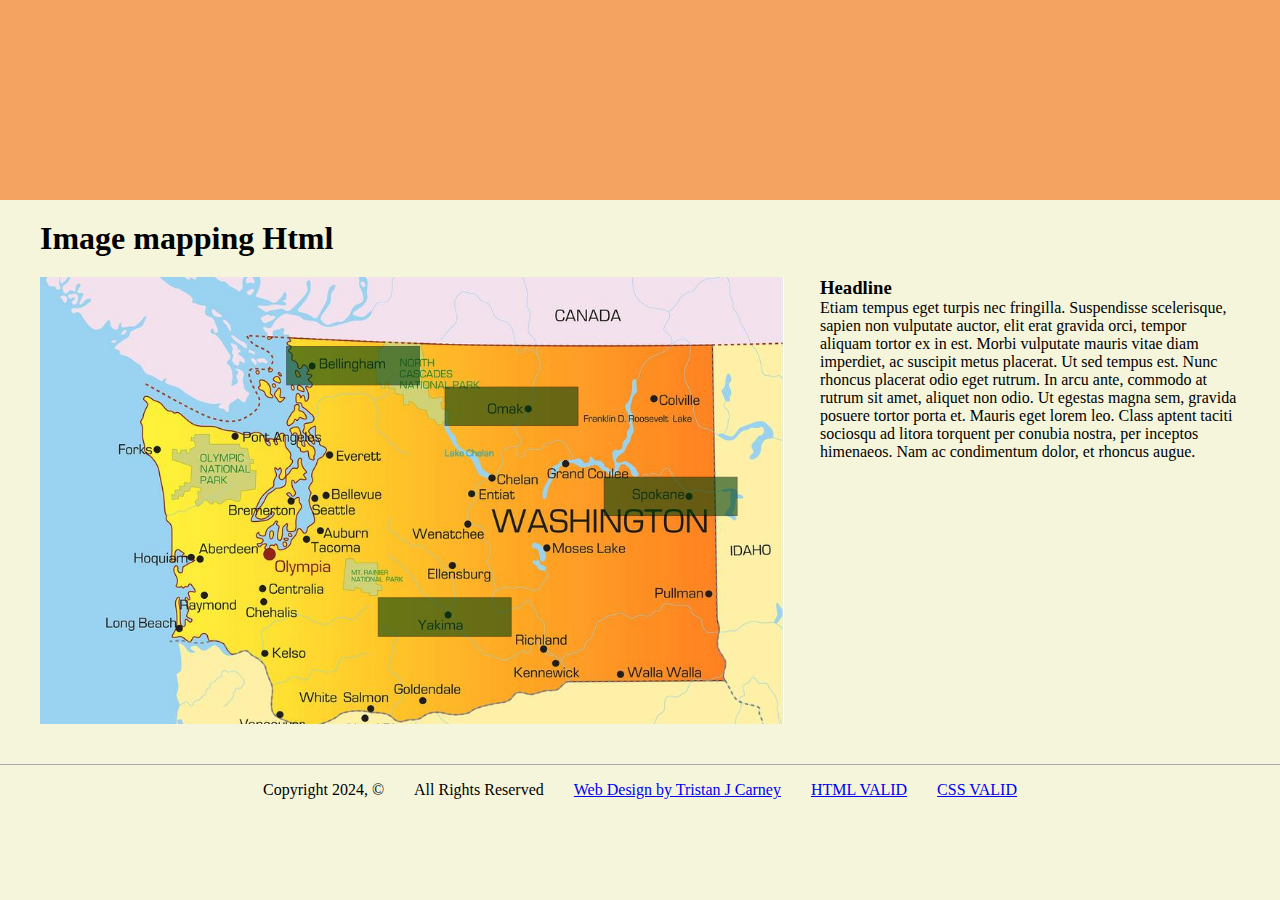
<file: image-mapping/index.html>
<!DOCTYPE html>
<html lang="en">
<head>
        <meta charset="UTF-8">
        <meta name="viewport" 
        content="width=device-width, initial-scale=1.0">
        <title>Image mappinig home page</title>
        <link href="css/styles.css" rel="stylesheet" 
        type="text/css">
</head>
<body>

<header>

</header>

<div id="wrapper">

<h1>Image mapping Html</h1>

<main>


<svg version="1.1" id="Shapes" xmlns="http://www.w3.org/2000/svg" xmlns:xlink="http://www.w3.org/1999/xlink" x="0px" y="0px"
	 viewBox="0 0 1024 687" style="enable-background:new 0 0 1024 687;" xml:space="preserve">


<a xlink:href="https://cob.org/" xlink:title="Click Here to Visit Bellingham">
<rect  
x="339.5" 
y="95.5" 
class="st0 special" 
width="183" 
height="53"/>   
</a>

<a xlink:href="https://everettwa.gov/" xlink:title="Click Here to Visit Everett">
<rect x="557.5" 
y="151.5" 
class="st0 special" 
width="183" 
height="53"/>
</a>

<a xlink:href="https://www.omakcity.com/" xlink:title="Click Here to Visit Omak">
<rect 
x="776.5" 
y="275.5" 
class="st0 special" 
width="183" 
height="53"/>
</a>

<a xlink:href="https://www.yakimawa.gov/" xlink:title="Click Here to Visit Yakima">
<rect 
x="465.5" 
y="441.5" 
class="st0 special" 
width="183" 
height="53"/>
</a>

</svg>
<div class="map">
</div>
</main>
<aside>
<h3>Headline</h3>
<p>
        Etiam tempus eget turpis nec fringilla. Suspendisse scelerisque, sapien non vulputate auctor, elit erat gravida orci, tempor aliquam tortor ex in est. Morbi vulputate mauris vitae diam imperdiet, ac suscipit metus placerat. Ut sed tempus est. Nunc rhoncus placerat odio eget rutrum. In arcu ante, commodo at rutrum sit amet, aliquet non odio. Ut egestas magna sem, gravida posuere tortor porta et. Mauris eget lorem leo. Class aptent taciti sociosqu ad litora torquent per conubia nostra, per inceptos himenaeos. Nam ac condimentum dolor, et rhoncus augue. 
</p>
</aside>


</div>
<!-- end wrapper -->

<footer>
        <ul>
                <li>Copyright 2024, &copy;</li>
                <li>All Rights Reserved</li>
                <li><a href="#">Web Design by Tristan J Carney</a></li>
                <li> <a id="html-checker" href="#"> HTML VALID</a></li>
                <li> <a id="css-checker" href="#"> CSS VALID</a></li>
        </ul>
</footer>
<script>
        document.getElementById("html-checker").setAttribute("href","https://validator.w3.org/nu/?doc=" + location.href);

document.getElementById("css-checker").setAttribute("href","https://jigsaw.w3.org/css-validator/validator?uri=" + location.href);
</script>
</body>
</html>
</file>
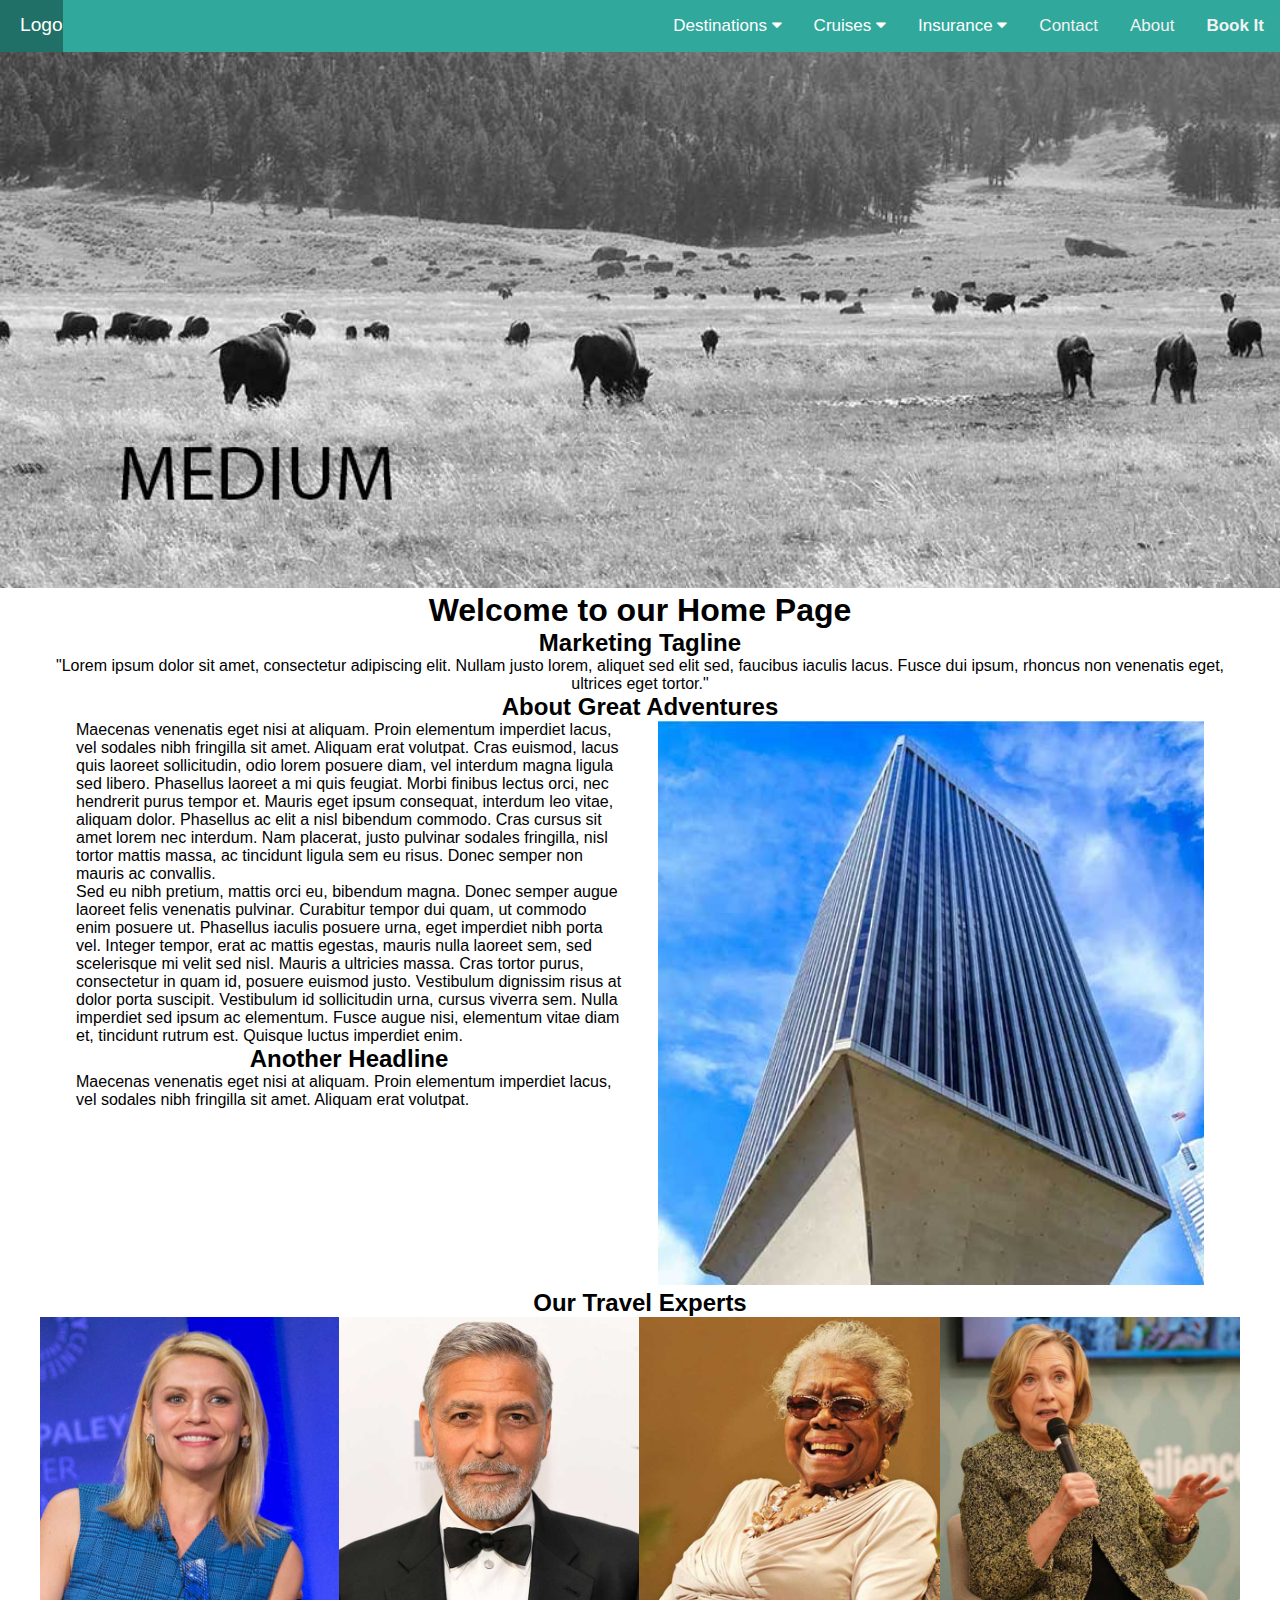
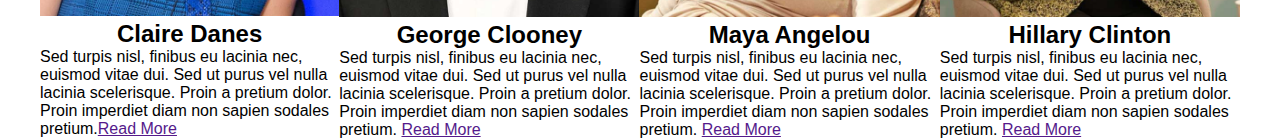
<file: travel/index.html>
<!DOCTYPE html>
<html lang="en">
<head>
    <meta charset="UTF-8">
    <meta name="viewport" content="width=device-width, initial-scale=1">
    <link rel="stylesheet" href="https://cdnjs.cloudflare.com/ajax/libs/font-awesome/4.7.0/css/font-awesome.min.css">
    <title>Travel Home Page</title>
    <link href="css/styles.css" type="text/css" rel="stylesheet">
</head>
<body class="home">
    <nav>
    <div class="topnav" id="myTopnav">
        <a id="logo" href="#index.html">Logo</a>
       
        <div class="dropdown">
          <button class="dropbtn">Destinations
            <i class="fa fa-caret-down"></i>
          </button>
          <div class="dropdown-content">
            <a href="europe.html">Europe</a>
            <a href="asia.htmnl">Asia</a>
            <a href="hawaii.html">Hawaii</a>
          </div>
        </div>
        <div class="dropdown">
            <button class="dropbtn">Cruises
              <i class="fa fa-caret-down"></i>
            </button>
            <div class="dropdown-content">
              <a href="small.html">Small</a>
              <a href="medium.html">Medium</a>
              <a href="large.html">Large</a>
            </div>
          </div>
          <div class="dropdown">
            <button class="dropbtn">Insurance
              <i class="fa fa-caret-down"></i>
            </button>
            <div class="dropdown-content">
              <a href="cheap.html">Cheap</a>
              <a href="middle.html">Middle</a>
              <a href="expensive.html">Expensive</a>
            </div>
          </div>
        
        <a href="contact.html">Contact</a>
        <a href="about.html">About</a>
        <a class="accent"  href="bookit.html">Book It</a>
        <a href="javascript:void(0);" class="icon" onclick="myFunction()">&#9776;</a>
      </div> 

      <!-- end topnav -->

    </nav>

      <div id="hero">
        <picture>

            <source media="(min-width:1299px)" srcset="images/buffalo-big.jpg">
           
            <source media="(min-width:769px)" srcset="images/buffalo-med.jpg">
           
            <source media="(max-width:768px)" srcset="images/buffalo-small.jpg">
           
            <img src="images/banner-tint.jpg" alt="Buffalo">
           
            </picture>
      </div>

      <!-- end hero -->

      <div id="wrapper">

        <h1>Welcome to our Home Page</h1>
        <h2>Marketing Tagline</h2>
        <blockquote>"Lorem ipsum dolor sit amet, consectetur adipiscing elit. Nullam justo lorem, aliquet sed elit sed, faucibus iaculis lacus. Fusce dui ipsum, rhoncus non venenatis eget, ultrices eget tortor."</blockquote>
        

        <h2>About Great Adventures</h2>
        <div class="row">
        <div class="col8">
            <p>
            Maecenas venenatis eget nisi at aliquam. Proin elementum imperdiet lacus, vel sodales nibh fringilla sit amet. Aliquam erat volutpat. Cras euismod, lacus quis laoreet sollicitudin, odio lorem posuere diam, vel interdum magna ligula sed libero. Phasellus laoreet a mi quis feugiat. Morbi finibus lectus orci, nec hendrerit purus tempor et. Mauris eget ipsum consequat, interdum leo vitae, aliquam dolor. Phasellus ac elit a nisl bibendum commodo. Cras cursus sit amet lorem nec interdum. Nam placerat, justo pulvinar sodales fringilla, nisl tortor mattis massa, ac tincidunt ligula sem eu risus. Donec semper non mauris ac convallis.

            </p>
            <p>
                Sed eu nibh pretium, mattis orci eu, bibendum magna. Donec semper augue laoreet felis venenatis pulvinar. Curabitur tempor dui quam, ut commodo enim posuere ut. Phasellus iaculis posuere urna, eget imperdiet nibh porta vel. Integer tempor, erat ac mattis egestas, mauris nulla laoreet sem, sed scelerisque mi velit sed nisl. Mauris a ultricies massa. Cras tortor purus, consectetur in quam id, posuere euismod justo. Vestibulum dignissim risus at dolor porta suscipit. Vestibulum id sollicitudin urna, cursus viverra sem. Nulla imperdiet sed ipsum ac elementum. Fusce augue nisi, elementum vitae diam et, tincidunt rutrum est. Quisque luctus imperdiet enim.

            </p>

            <h2>Another Headline</h2>
            <p>
                Maecenas venenatis eget nisi at aliquam. Proin elementum imperdiet lacus, vel sodales nibh fringilla sit amet. Aliquam erat volutpat. 
            </p>
        </div>
        <!-- end col8 -->

        <div class="col8">
            <img src="images/building-small.jpg" alt="building">
        </div>
        <!-- end col8  -->

        </div>
        <!-- end row -->

        <h2>Our Travel Experts</h2>

        <div class="row">
            <div class="col8-2">
            <div class="col4">
            <img src="images/people/claire.jpg" alt="Claire">
            <h2>Claire Danes</h2>
            <p>Sed turpis nisl, finibus eu lacinia nec, euismod vitae dui. Sed ut purus vel nulla lacinia scelerisque. Proin a pretium dolor. Proin imperdiet diam non sapien sodales pretium.<span class="read"><a href="">Read More</a></span> </p>
                
            </div>
            <!-- close col 4 -->
            
            <div class="col4">
            <img src="images/people/george.jpg" alt="george">
            <h2>George Clooney</h2>
            <p>Sed turpis nisl, finibus eu lacinia nec, euismod vitae dui. Sed ut purus vel nulla lacinia scelerisque. Proin a pretium dolor. Proin imperdiet diam non sapien sodales pretium.  <span class="read"><a href="">Read More</a></span> </p>
            </div>
            <!-- close second col 4 -->
            </div>
            <!-- end col8 -->
            
            <div class="col8-2">
            <div class="col4">
            <img src="images/people/maya.jpg" alt="maya">
            <h2>Maya Angelou</h2>
            <p>Sed turpis nisl, finibus eu lacinia nec, euismod vitae dui. Sed ut purus vel nulla lacinia scelerisque. Proin a pretium dolor. Proin imperdiet diam non sapien sodales pretium. <span class="read"><a href="">Read More</a></span> </p>
            
            
            </div>
            <!-- close third col 4 -->
            
            
            <div class="col4">
            <img src="images/people/hillary.jpg" alt="hillary">
            <h2>Hillary Clinton</h2>
            <p>Sed turpis nisl, finibus eu lacinia nec, euismod vitae dui. Sed ut purus vel nulla lacinia scelerisque. Proin a pretium dolor. Proin imperdiet diam non sapien sodales pretium. <span class="read"><a href="">Read More</a></span> </p>
            
            </div>
            <!-- close fourth col 4 -->

      </div>
      <!-- end wrapper -->


    <script>
        function myFunction() {
          var x = document.getElementById("myTopnav");
          if (x.className === "topnav") {
            x.className += " responsive";
          } else {
            x.className = "topnav";
          }
        }
    </script>
      
</body>
</html>
</file>
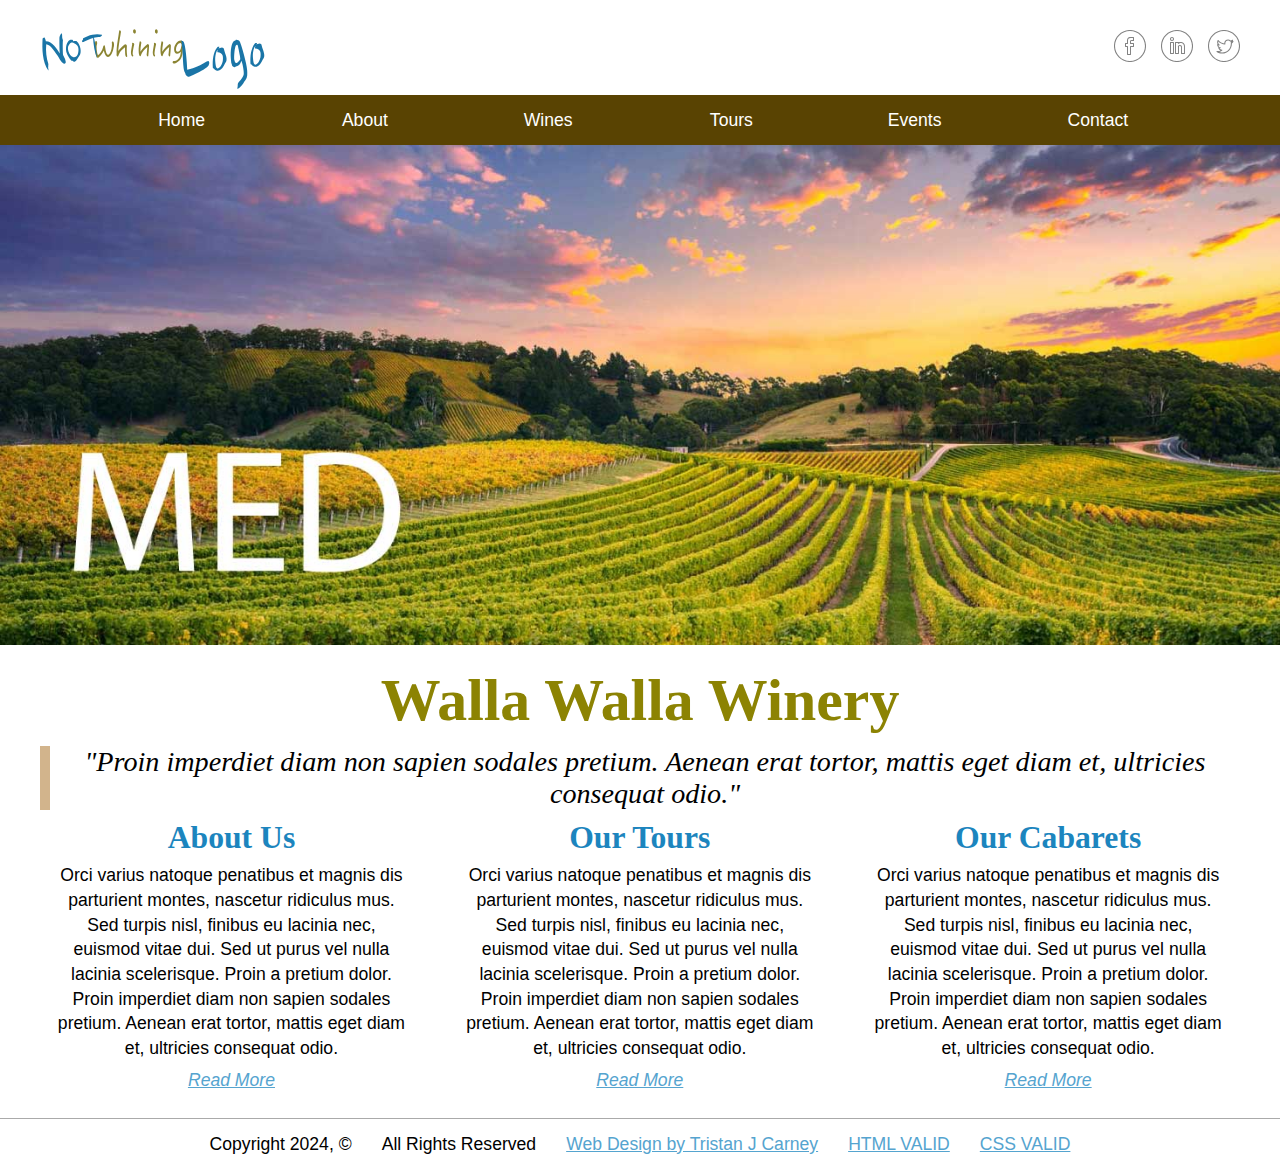
<file: wine/index.html>
<!DOCTYPE html>
<html lang="en">
<head>
    <meta charset="UTF-8">
    <meta http-equiv="X-UA-Compatible" content="IE=edge">
    <meta name="viewport" content="width=device-width, initial-scale=1.0">
    <title>Wine 1 Homepage</title>

    <link href="css/styles.css" type="text/css" rel="stylesheet">
</head>
<body class="home">

    <header>    
<a href="index.html">
<img id="logo" src="images/wine-logo.svg" alt="logo">
</a>    

<ul class="social">
    <li><a href=""><img src="images/facebook.svg" alt="facebook"></a></li>
    <li><a href=""><img src="images/linkedin.svg" alt="linkedin"></a></li>
    <li><a href=""><img src="images/twitter.svg" alt="twitter"></a></li>

</ul>
</header>

<div id="navbar">


<nav>
<ul id="primary">
<li> <a href="index.html">Home</a></li>
<li> <a href="about.html">About</a></li>
<li> <a href="#">Wines</a>
<ul class="dropdown">
    <li> <a href="toulaine.html">Toulaine</a></li>
    <li> <a href="mccrea.html">McCrea</a></li>
    <li> <a href="something.html">SomeThing</a></li>
</ul>
</li>
<li> <a href="tours.html">Tours</a></li>
<li> <a href="events.html">Events</a></li>
<li> <a href="contact.html">Contact</a></li>
</ul>
</nav>

</div>
<!-- end navbar -->

<div id="hero">
        <picture>
            <source media="(min-width:1299px)" srcset="images/banner-big.jpg">
            <source media="(min-width:769px)" srcset="images/banner-med.jpg">
            <source media="(max-width:768px)" srcset="images/banner-small.jpg">
            <img src="images/banner.jpg" alt="wine">

        </picture>

</div>
<!-- end hero -->

<div id="wrapper">
<h1>Walla Walla Winery</h1>
<blockquote>"Proin imperdiet diam non sapien sodales pretium. Aenean erat tortor, mattis eget diam et, ultricies consequat odio."</blockquote>
<div class="row">
    <div class="thirds">
        <h2>About Us</h2>
<p>Orci varius natoque penatibus et magnis dis parturient montes, nascetur ridiculus mus. Sed turpis nisl, finibus eu lacinia nec, euismod vitae dui. Sed ut purus vel nulla lacinia scelerisque. Proin a pretium dolor. Proin imperdiet diam non sapien sodales pretium. Aenean erat tortor, mattis eget diam et, ultricies consequat odio. <span class="read"><a href="">Read More</a></span></p>
    </div>
    <!-- end 1st third -->

    <div class="thirds">
        <h2>Our Tours</h2>
        <p>Orci varius natoque penatibus et magnis dis parturient montes, nascetur ridiculus mus. Sed turpis nisl, finibus eu lacinia nec, euismod vitae dui. Sed ut purus vel nulla lacinia scelerisque. Proin a pretium dolor. Proin imperdiet diam non sapien sodales pretium. Aenean erat tortor, mattis eget diam et, ultricies consequat odio. <span class="read"><a href="">Read More</a></span></p>
    </div>
    <!-- end 2nd third -->

    <div class="thirds">
        <h2>Our Cabarets</h2>
        <p>Orci varius natoque penatibus et magnis dis parturient montes, nascetur ridiculus mus. Sed turpis nisl, finibus eu lacinia nec, euismod vitae dui. Sed ut purus vel nulla lacinia scelerisque. Proin a pretium dolor. Proin imperdiet diam non sapien sodales pretium. Aenean erat tortor, mattis eget diam et, ultricies consequat odio. <span class="read"><a href="">Read More</a></span></p>
    </div>
    <!-- end 3rd third -->

</div>
<!-- end row -->
</div>
<!-- end wrapper -->

<footer>
    <ul>
            <li>Copyright 2024, &copy;</li>
            <li>All Rights Reserved</li>
            <li><a href="#">Web Design by Tristan J Carney</a></li>
            <li> <a id="html-checker" href="#"> HTML VALID</a></li>
            <li> <a id="css-checker" href="#"> CSS VALID</a></li>
    </ul>

    <ul class="social">
        <li><a href=""><img src="images/facebook.svg" alt="facebook"></a></li>
        <li><a href=""><img src="images/linkedin.svg" alt="linkedin"></a></li>
        <li><a href=""><img src="images/twitter.svg" alt="twitter"></a></li>
    
    </ul>
</footer>
<script>document.getElementById("html-checker").setAttribute("href","https://validator.w3.org/nu/?doc=" + location.href);

    document.getElementById("css-checker").setAttribute("href","https://jigsaw.w3.org/css-validator/validator?uri=" + location.href);

    window.onscroll = function() {myFunction()};

 

var navbar = document.getElementById("navbar");

var sticky = navbar.offsetTop;



function myFunction() {

if (window.pageYOffset >= sticky) {

navbar.classList.add("sticky")

} else {

navbar.classList.remove("sticky");

}

}
</script>

</body>
</html>
</file>
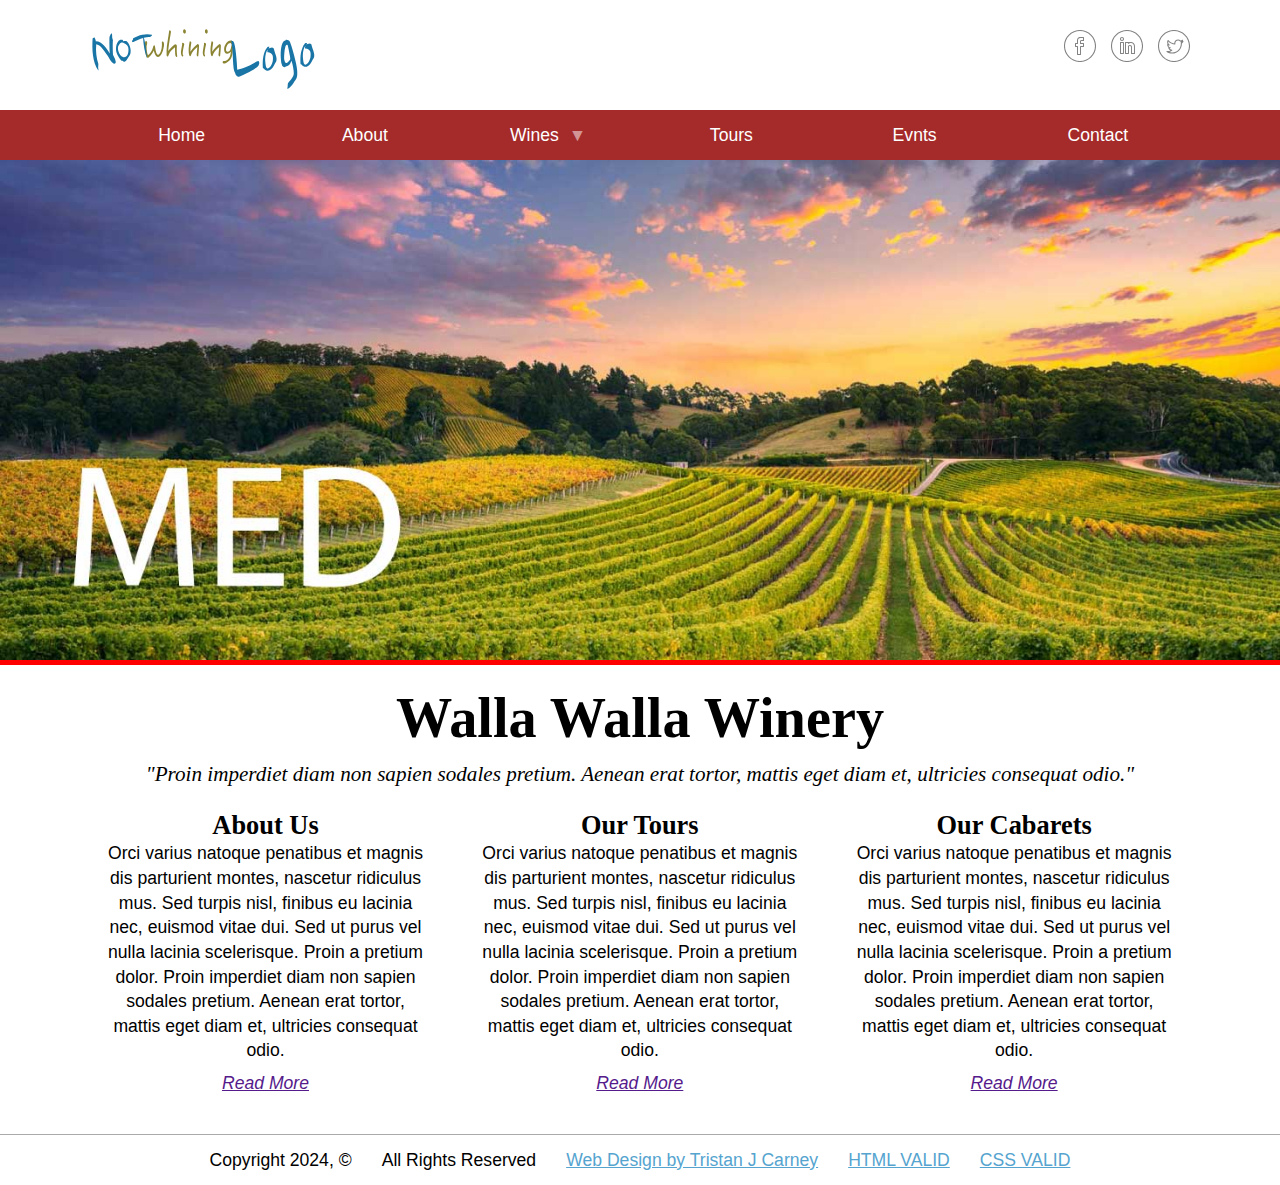
<file: wine2/index.html>
<!DOCTYPE html>
<html lang="en">
<head>
    <meta charset="UTF-8">
    <meta http-equiv="X-UA-Compatible" content="IE=edge">
    <meta name="viewport" content="width=device-width, initial-scale=1">
    <title>Wine 2 Site</title>

    <link href="css/styles.css" type="text/css" rel="stylesheet">

    <script src="https://ajax.googleapis.com/ajax/libs/jquery/1.7.2/jquery.min.js"></script>
		<script>
		$(document).ready(function(){
			$(".nav-button").click(function () {
			$(".nav-button,.primary-nav").toggleClass("open");
			});    
		});
		</script>
</head>
<body class="home">

    <header>    
<a href="index.html">
<img id="logo" src="images/wine-logo.svg" alt="logo">
</a>

<ul class="social">
    <li><a href=""><img src="images/facebook.svg" alt="facebook"></a></li>
    <li><a href=""><img src="images/linkedin.svg" alt="linkedin"></a></li>
    <li><a href=""><img src="images/twitter.svg" alt="twitter"></a></li>

</ul>
    </header>

<div id="navbar">

<nav>
<!-- <ul>
<li> <a href="index.html">Home</a></li>
<li> <a href="about.html">About</a></li>
<li> <a href="#">Wines</a>
<ul>
    <li> <a href="toulaine.html">Toulaine</a></li>
    <li> <a href="mccrea.html">McCrea</a></li>
    <li> <a href="something.html">SomeThing</a></li>
</ul>
</li>
<li> <a href="tours.html">Tours</a></li>
<li> <a href="events.html">Events</a></li>
<li> <a href="contact.html">Contact</a></li>
</ul> -->
<button class="nav-button">Toggle Navigation</button>

<ul class="primary-nav">
    <li><a href="index.html">Home</a></li>
    <li><a href="about.html">About</a></li>
    <li class="parent"><a href="#">Wines</a>
        <ul>
            <li> <a href="toulaine.html">Toulaine</a></li>
            <li> <a href="">McCrea Cellas</a></li>
            <li> <a href="">Something</a></li>
        </ul>
    </li>
    <li> <a href="tours.html">Tours</a></li>
    <li> <a href="events.html">Evnts</a></li>
    <li> <a href="contact.html">Contact</a></li>
</ul>

</nav>

</div>
<!-- end navbar -->

    <div id="hero">
        <picture>
            <source media="(min-width:1299px)" srcset="images/banner-big.jpg">
            <source media="(min-width:769px)" srcset="images/banner-med.jpg">
            <source media="(max-width:768px)" srcset="images/banner-small.jpg">
            <img src="images/banner.jpg" alt="wine">

        </picture>

    </div>
    <!-- end hero -->

<div id="wrapper">
<h1>Walla Walla Winery</h1>
<blockquote>"Proin imperdiet diam non sapien sodales pretium. Aenean erat tortor, mattis eget diam et, ultricies consequat odio."</blockquote>
<div class="row">
    <div class="thirds">
        <h2>About Us</h2>
<p>Orci varius natoque penatibus et magnis dis parturient montes, nascetur ridiculus mus. Sed turpis nisl, finibus eu lacinia nec, euismod vitae dui. Sed ut purus vel nulla lacinia scelerisque. Proin a pretium dolor. Proin imperdiet diam non sapien sodales pretium. Aenean erat tortor, mattis eget diam et, ultricies consequat odio. <span class="read"><a href="">Read More</a></span></p>
    </div>
    <!-- end 1st third -->

    <div class="thirds">
        <h2>Our Tours</h2>
        <p>Orci varius natoque penatibus et magnis dis parturient montes, nascetur ridiculus mus. Sed turpis nisl, finibus eu lacinia nec, euismod vitae dui. Sed ut purus vel nulla lacinia scelerisque. Proin a pretium dolor. Proin imperdiet diam non sapien sodales pretium. Aenean erat tortor, mattis eget diam et, ultricies consequat odio. <span class="read"><a href="">Read More</a></span></p>
    </div>
    <!-- end 2nd third -->

    <div class="thirds">
        <h2>Our Cabarets</h2>
        <p>Orci varius natoque penatibus et magnis dis parturient montes, nascetur ridiculus mus. Sed turpis nisl, finibus eu lacinia nec, euismod vitae dui. Sed ut purus vel nulla lacinia scelerisque. Proin a pretium dolor. Proin imperdiet diam non sapien sodales pretium. Aenean erat tortor, mattis eget diam et, ultricies consequat odio. <span class="read"><a href="">Read More</a></span></p>
    </div>
    <!-- end 3rd third -->

</div>
<!-- end row -->
</div>
<!-- end wrapper -->

<footer>

    <ul>
            <li>Copyright 2024, &copy;</li>
            <li>All Rights Reserved</li>
            <li><a href="#">Web Design by Tristan J Carney</a></li>
            <li> <a id="html-checker" href="#"> HTML VALID</a></li>
            <li> <a id="css-checker" href="#"> CSS VALID</a></li>
    </ul>

    <ul class="social">
        <li><a href=""><img src="images/facebook.svg" alt="facebook"></a></li>
        <li><a href=""><img src="images/linkedin.svg" alt="linkedin"></a></li>
        <li><a href=""><img src="images/twitter.svg" alt="twitter"></a></li>
    
    </ul>
</footer>
<script>document.getElementById("html-checker").setAttribute("href","https://validator.w3.org/nu/?doc=" + location.href);

    document.getElementById("css-checker").setAttribute("href","https://jigsaw.w3.org/css-validator/validator?uri=" + location.href);

    window.onscroll = function() {myFunction()};

 

var navbar = document.getElementById("navbar");

var sticky = navbar.offsetTop;



function myFunction() {

if (window.pageYOffset >= sticky) {

navbar.classList.add("sticky")

} else {

navbar.classList.remove("sticky");

}

}
    </script>
</body>
</html>
</file>
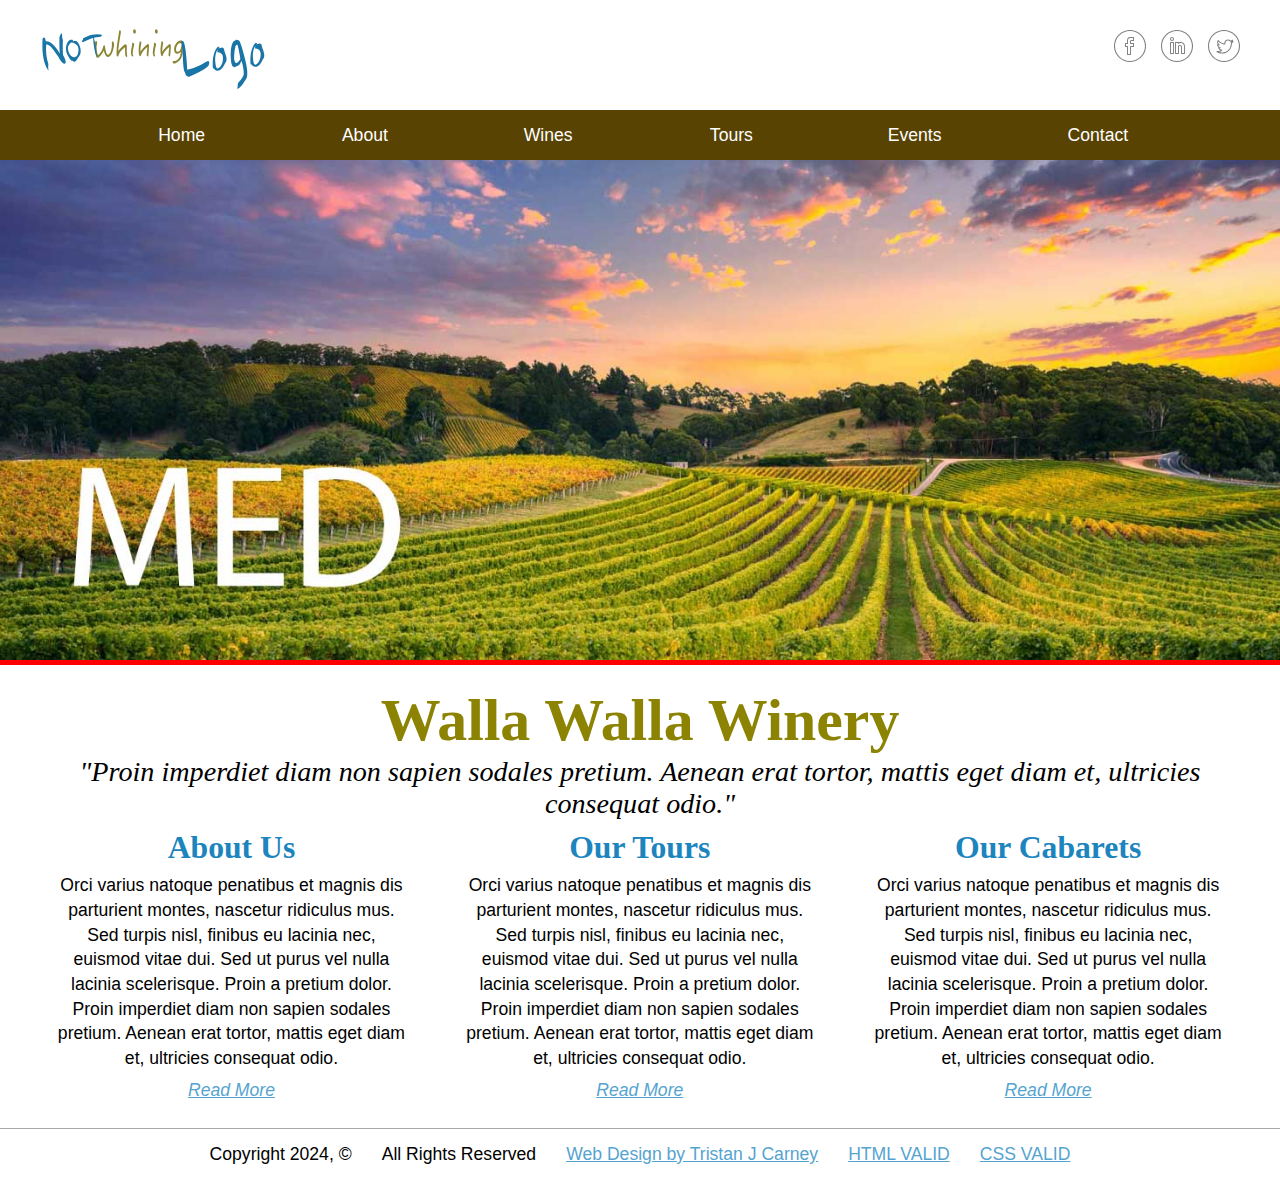
<file: winemobil/index.html>
<!DOCTYPE html>
<html lang="en">
<head>
    <meta charset="UTF-8">
    <meta http-equiv="X-UA-Compatible" content="IE=edge">
    <meta name="viewport" content="width=device-width, initial-scale=1.0">
    <title>Wine 1 Homepage</title>

    <link href="css/styles.css" type="text/css" rel="stylesheet">
</head>
<body class="home">

    <header>    
<a href="index.html">
<img id="logo" src="images/wine-logo.svg" alt="logo">
</a>

<ul class="social">
    <li><a href=""><img src="images/facebook.svg" alt="facebook"></a></li>
    <li><a href=""><img src="images/linkedin.svg" alt="linkedin"></a></li>
    <li><a href=""><img src="images/twitter.svg" alt="twitter"></a></li>

</ul>
</header>

<div id="navbar">

    <nav>
<ul id="primary">
<li> <a href="index.html">Home</a></li>
<li> <a href="about.html">About</a></li>
<li> <a href="#">Wines</a>
<ul class="dropdown">
    <li> <a href="toulaine.html">Toulaine</a></li>
    <li> <a href="mccrea.html">McCrea</a></li>
    <li> <a href="something.html">SomeThing</a></li>
</ul>
</li>
<li> <a href="tours.html">Tours</a></li>
<li> <a href="events.html">Events</a></li>
<li> <a href="contact.html">Contact</a></li>
</ul>
</nav>

</div>
    <!-- end navbar -->

    <div id="hero">
        <picture>
            <source media="(min-width:1299px)" srcset="images/banner-big.jpg">
            <source media="(min-width:769px)" srcset="images/banner-med.jpg">
            <source media="(max-width:768px)" srcset="images/banner-small.jpg">
            <img src="images/banner.jpg" alt="wine">

        </picture>

    </div>
    <!-- end hero -->

<div id="wrapper">
<h1>Walla Walla Winery</h1>
<blockquote>"Proin imperdiet diam non sapien sodales pretium. Aenean erat tortor, mattis eget diam et, ultricies consequat odio."</blockquote>
<div class="row">
    <div class="thirds">
        <h2>About Us</h2>
<p>Orci varius natoque penatibus et magnis dis parturient montes, nascetur ridiculus mus. Sed turpis nisl, finibus eu lacinia nec, euismod vitae dui. Sed ut purus vel nulla lacinia scelerisque. Proin a pretium dolor. Proin imperdiet diam non sapien sodales pretium. Aenean erat tortor, mattis eget diam et, ultricies consequat odio. <span class="read"><a href="">Read More</a></span></p>
    </div>
    <!-- end 1st third -->

    <div class="thirds">
        <h2>Our Tours</h2>
        <p>Orci varius natoque penatibus et magnis dis parturient montes, nascetur ridiculus mus. Sed turpis nisl, finibus eu lacinia nec, euismod vitae dui. Sed ut purus vel nulla lacinia scelerisque. Proin a pretium dolor. Proin imperdiet diam non sapien sodales pretium. Aenean erat tortor, mattis eget diam et, ultricies consequat odio. <span class="read"><a href="">Read More</a></span></p>
    </div>
    <!-- end 2nd third -->

    <div class="thirds">
        <h2>Our Cabarets</h2>
        <p>Orci varius natoque penatibus et magnis dis parturient montes, nascetur ridiculus mus. Sed turpis nisl, finibus eu lacinia nec, euismod vitae dui. Sed ut purus vel nulla lacinia scelerisque. Proin a pretium dolor. Proin imperdiet diam non sapien sodales pretium. Aenean erat tortor, mattis eget diam et, ultricies consequat odio. <span class="read"><a href="">Read More</a></span></p>
    </div>
    <!-- end 3rd third -->

</div>
<!-- end row -->
</div>
<!-- end wrapper -->

<footer>
    <ul>
            <li>Copyright 2024, &copy;</li>
            <li>All Rights Reserved</li>
            <li><a href="#">Web Design by Tristan J Carney</a></li>
            <li> <a id="html-checker" href="#"> HTML VALID</a></li>
            <li> <a id="css-checker" href="#"> CSS VALID</a></li>
    </ul>
</footer>

<script>

document.getElementById("html-checker").setAttribute("href","https://validator.w3.org/nu/?doc=" + location.href);

 document.getElementById("css-checker").setAttribute("href","https://jigsaw.w3.org/css-validator/validator?uri=" + location.href);

     window.onscroll = function() {myFunction()};

 

var navbar = document.getElementById("navbar");

var sticky = navbar.offsetTop;



function myFunction() {

if (window.pageYOffset >= sticky) {

navbar.classList.add("sticky")

} else {

navbar.classList.remove("sticky");

}

}
</script>

</body>
</html>
</file>
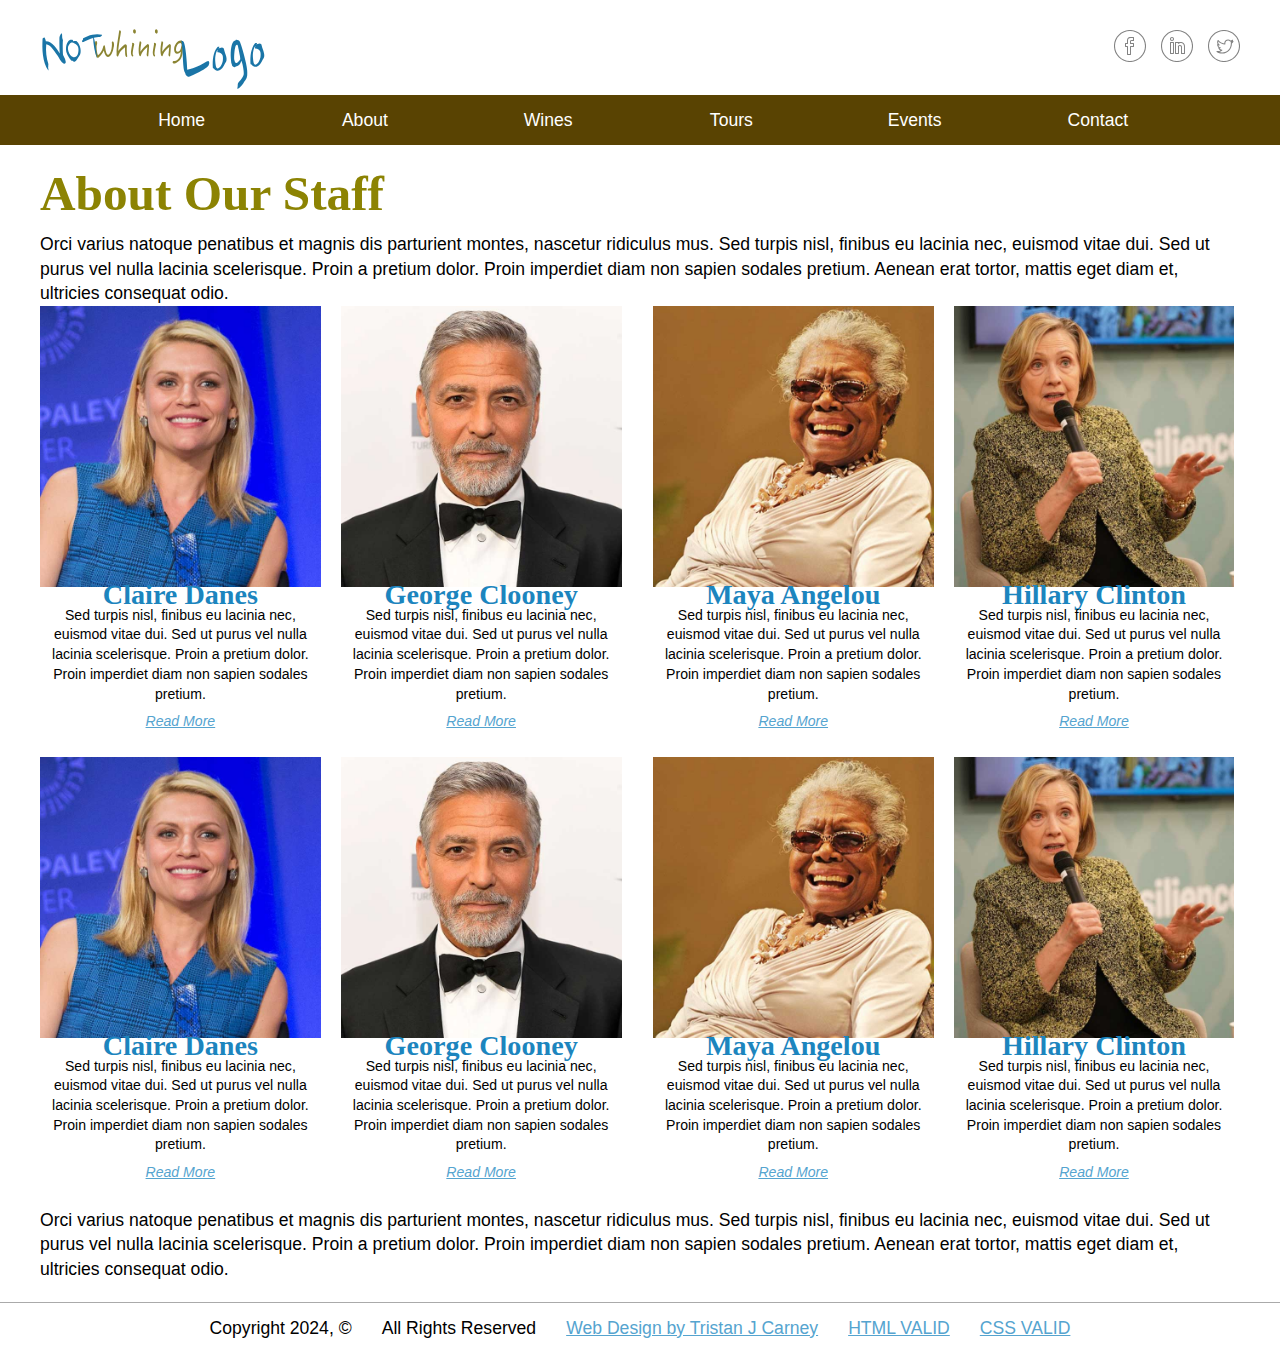
<file: wine/about.html>
<!DOCTYPE html>
<html lang="en">
<head>
    <meta charset="UTF-8">
    <meta http-equiv="X-UA-Compatible" content="IE=edge">
    <meta name="viewport" content="width=device-width, initial-scale=1.0">
    <title>About Page</title>

    <link href="css/styles.css" type="text/css" rel="stylesheet">
</head>
<body class="about">

    <header>    
<a href="index.html">
<img id="logo" src="images/wine-logo.svg" alt="logo">
</a>

<ul class="social">
    <li><a href=""><img src="images/facebook.svg" alt="facebook"></a></li>
    <li><a href=""><img src="images/linkedin.svg" alt="linkedin"></a></li>
    <li><a href=""><img src="images/twitter.svg" alt="twitter"></a></li>
</ul>

</header>

<div id="navbar">
<nav>
<ul id="primary">
<li> <a href="index.html">Home</a></li>
<li> <a href="about.html">About</a></li>
<li> <a href="#">Wines</a>
<ul class="dropdown">
    <li> <a href="toulaine.html">Toulaine</a></li>
    <li> <a href="mccrea.html">McCrea</a></li>
    <li> <a href="something.html">SomeThing</a></li>
</ul>
</li>
<li> <a href="tours.html">Tours</a></li>
<li> <a href="events.html">Events</a></li>
<li> <a href="contact.html">Contact</a></li>
</ul>
</nav>
</div>
    <!-- end navbar -->
<!-- <div id="hero">
        <picture>
            <source media="(min-width:1299px)" srcset="images/banner-big.jpg">
            <source media="(min-width:769px)" srcset="images/banner-med.jpg">
            <source media="(max-width:768px)" srcset="images/banner-small.jpg">
            <img src="images/banner.jpg" alt="wine">

        </picture>

    </div> -->
    <!-- end hero -->

<div id="wrapper">
<h1>About Our Staff</h1>
<p>Orci varius natoque penatibus et magnis dis parturient montes, nascetur ridiculus mus. Sed turpis nisl, finibus eu lacinia nec, euismod vitae dui. Sed ut purus vel nulla lacinia scelerisque. Proin a pretium dolor. Proin imperdiet diam non sapien sodales pretium. Aenean erat tortor, mattis eget diam et, ultricies consequat odio. </p>






<div class="row">
<div class="col8">
<div class="col4">
<img src="images/people/claire.jpg" alt="Claire">
<h2>Claire Danes</h2>
<p>Sed turpis nisl, finibus eu lacinia nec, euismod vitae dui. Sed ut purus vel nulla lacinia scelerisque. Proin a pretium dolor. Proin imperdiet diam non sapien sodales pretium.<span class="read"><a href="">Read More</a></span> </p>
    
</div>
<!-- close col 4 -->

<div class="col4">
<img src="images/people/george.jpg" alt="george">
<h2>George Clooney</h2>
<p>Sed turpis nisl, finibus eu lacinia nec, euismod vitae dui. Sed ut purus vel nulla lacinia scelerisque. Proin a pretium dolor. Proin imperdiet diam non sapien sodales pretium.  <span class="read"><a href="">Read More</a></span> </p>
</div>
<!-- close second col 4 -->
</div>
<!-- end col8 -->

<div class="col8">
<div class="col4">
<img src="images/people/maya.jpg" alt="maya">
<h2>Maya Angelou</h2>
<p>Sed turpis nisl, finibus eu lacinia nec, euismod vitae dui. Sed ut purus vel nulla lacinia scelerisque. Proin a pretium dolor. Proin imperdiet diam non sapien sodales pretium. <span class="read"><a href="">Read More</a></span> </p>


</div>
<!-- close third col 4 -->


<div class="col4">
<img src="images/people/hillary.jpg" alt="hillary">
<h2>Hillary Clinton</h2>
<p>Sed turpis nisl, finibus eu lacinia nec, euismod vitae dui. Sed ut purus vel nulla lacinia scelerisque. Proin a pretium dolor. Proin imperdiet diam non sapien sodales pretium. <span class="read"><a href="">Read More</a></span> </p>

</div>
<!-- close fourth col 4 -->

</div>

<!-- close 2nd col8 -->

</div>
<!-- end row -->

<div class="row">
    <div class="col8">
    <div class="col4">
    <img src="images/people/claire.jpg" alt="Claire">
    <h2>Claire Danes</h2>
    <p>Sed turpis nisl, finibus eu lacinia nec, euismod vitae dui. Sed ut purus vel nulla lacinia scelerisque. Proin a pretium dolor. Proin imperdiet diam non sapien sodales pretium.<span class="read"><a href="">Read More</a></span> </p>
        
    </div>
    <!-- close col 4 -->
    
    <div class="col4">
    <img src="images/people/george.jpg" alt="george">
    <h2>George Clooney</h2>
    <p>Sed turpis nisl, finibus eu lacinia nec, euismod vitae dui. Sed ut purus vel nulla lacinia scelerisque. Proin a pretium dolor. Proin imperdiet diam non sapien sodales pretium.  <span class="read"><a href="">Read More</a></span> </p>
    </div>
    <!-- close second col 4 -->
    </div>
    <!-- end col8 -->
    
    <div class="col8">
    <div class="col4">
    <img src="images/people/maya.jpg" alt="maya">
    <h2>Maya Angelou</h2>
    <p>Sed turpis nisl, finibus eu lacinia nec, euismod vitae dui. Sed ut purus vel nulla lacinia scelerisque. Proin a pretium dolor. Proin imperdiet diam non sapien sodales pretium.  <span class="read"><a href="">Read More</a></span> </p>
    
    
    </div>
    <!-- close third col 4 -->
    
    
    <div class="col4">
    <img src="images/people/hillary.jpg" alt="hillary">
    <h2>Hillary Clinton</h2>
    <p>Sed turpis nisl, finibus eu lacinia nec, euismod vitae dui. Sed ut purus vel nulla lacinia scelerisque. Proin a pretium dolor. Proin imperdiet diam non sapien sodales pretium.  <span class="read"><a href="">Read More</a></span> </p>
    
    </div>
    <!-- close fourth col 4 -->
    
    </div>
    
    <!-- close 2nd col8 -->
    
    </div>
    <!-- end row -->

    <p>Orci varius natoque penatibus et magnis dis parturient montes, nascetur ridiculus mus. Sed turpis nisl, finibus eu lacinia nec, euismod vitae dui. Sed ut purus vel nulla lacinia scelerisque. Proin a pretium dolor. Proin imperdiet diam non sapien sodales pretium. Aenean erat tortor, mattis eget diam et, ultricies consequat odio. </p>
    
</div>
<!-- end wrapper -->

<footer>
    <ul class="social">
        <li><a href=""><img src="images/facebook.svg" alt="facebook"></a></li>
        <li><a href=""><img src="images/linkedin.svg" alt="linkedin"></a></li>
        <li><a href=""><img src="images/twitter.svg" alt="twitter"></a></li>
    </ul> 

    <ul>
    <li>Copyright 2024, &copy;</li>
    <li>All Rights Reserved</li>
    <li><a href="#">Web Design by Tristan J Carney</a></li>
    <li> <a id="html-checker" href="#"> HTML VALID</a></li>
    <li> <a id="css-checker" href="#"> CSS VALID</a></li>
    </ul>

</footer>

<script>

document.getElementById("html-checker").setAttribute("href","https://validator.w3.org/nu/?doc=" + location.href);

 document.getElementById("css-checker").setAttribute("href","https://jigsaw.w3.org/css-validator/validator?uri=" + location.href);

     window.onscroll = function() {myFunction()};

 

var navbar = document.getElementById("navbar");

var sticky = navbar.offsetTop;



function myFunction() {

if (window.pageYOffset >= sticky) {

navbar.classList.add("sticky")

} else {

navbar.classList.remove("sticky");

}

}
</script>
</body>
</html>
</file>
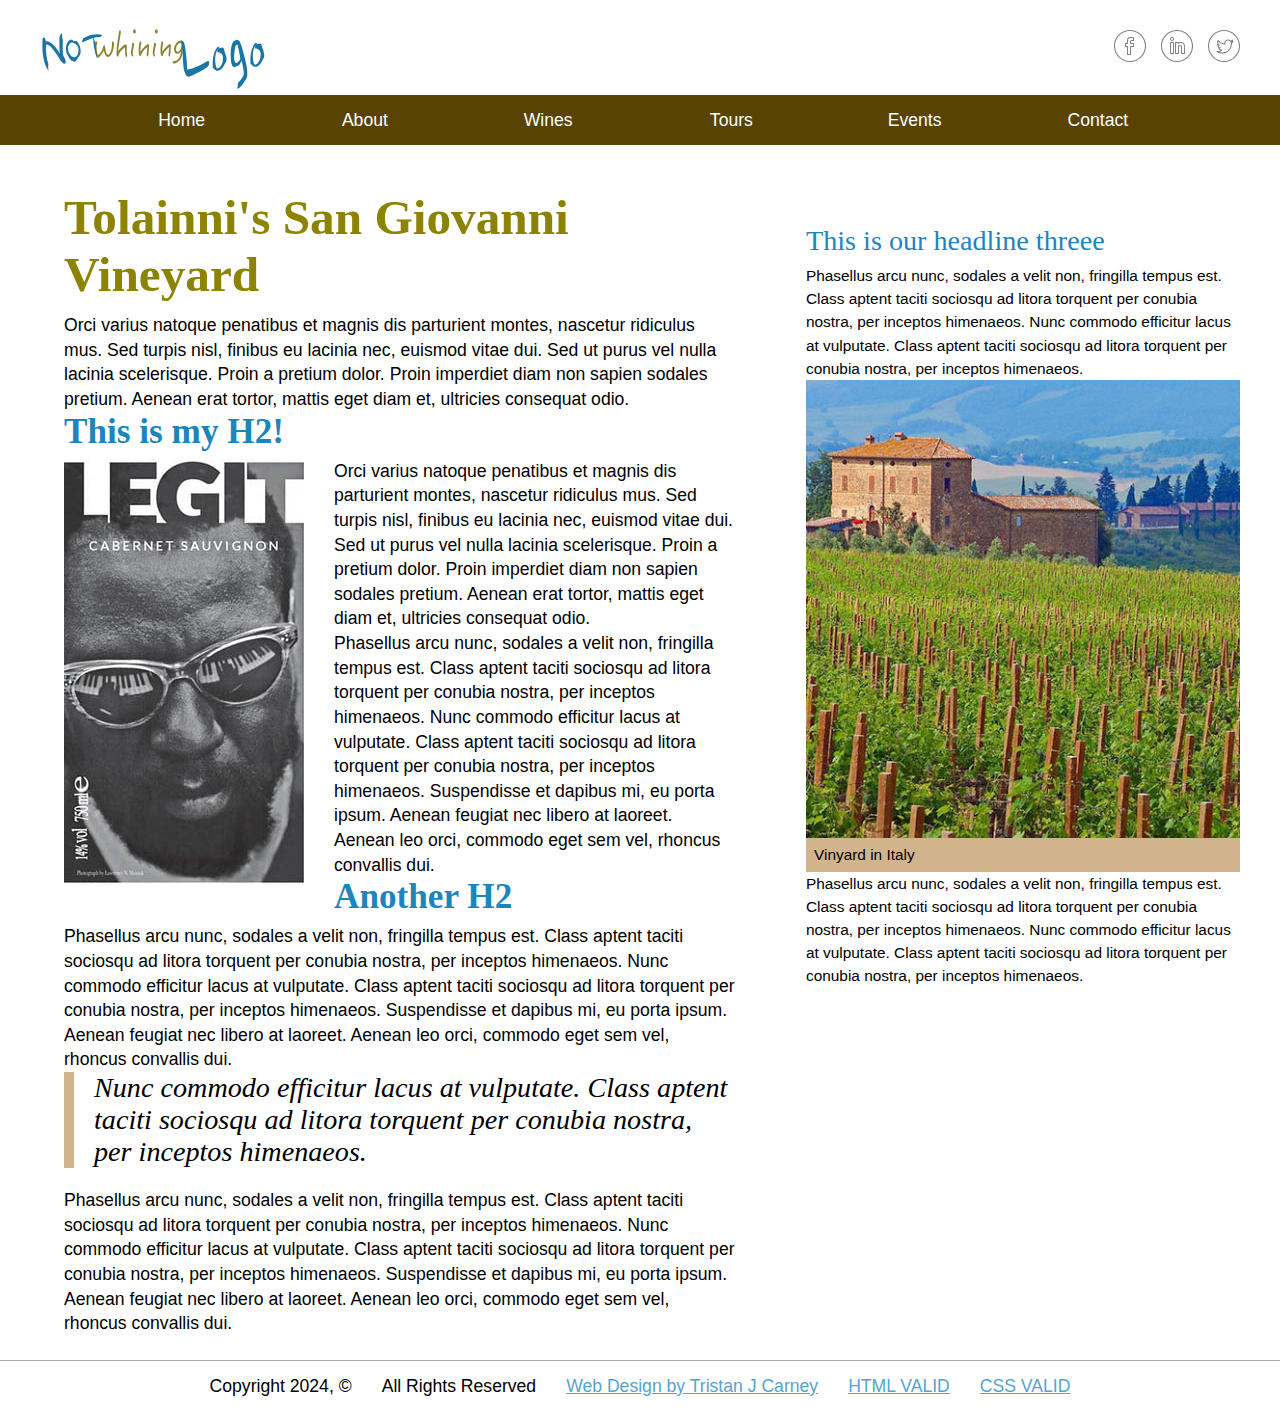
<file: wine/toulaine.html>
<!DOCTYPE html>
<html lang="en">
<head>
    <meta charset="UTF-8">
    <meta http-equiv="X-UA-Compatible" content="IE=edge">
    <meta name="viewport" content="width=device-width, initial-scale=1.0">
    <title>Toulaine Page</title>

    <link href="css/styles.css" type="text/css" rel="stylesheet">
</head>
<body class="wines toulaine">

    <header>    
<a href="index.html">
<img id="logo" src="images/wine-logo.svg" alt="logo">
</a>    

<ul class="social">
    <li><a href=""><img src="images/facebook.svg" alt="facebook"></a></li>
    <li><a href=""><img src="images/linkedin.svg" alt="linkedin"></a></li>
    <li><a href=""><img src="images/twitter.svg" alt="twitter"></a></li>

</ul>
</header>

<div id="navbar">


<nav>
<ul id="primary">
<li> <a href="index.html">Home</a></li>
<li> <a href="about.html">About</a></li>
<li> <a href="#">Wines</a>
<ul class="dropdown">
    <li> <a href="toulaine.html">Toulaine</a></li>
    <li> <a href="mccrea.html">McCrea</a></li>
    <li> <a href="something.html">SomeThing</a></li>
</ul>
</li>
<li> <a href="tours.html">Tours</a></li>
<li> <a href="events.html">Events</a></li>
<li> <a href="contact.html">Contact</a></li>
</ul>
</nav>

</div>
<!-- end navbar -->


<div id="wrapper">

<main>
<h1>Tolainni's San Giovanni Vineyard</h1>
<p>
    Orci varius natoque penatibus et magnis dis parturient montes, nascetur ridiculus mus. Sed turpis nisl, finibus eu lacinia nec, euismod vitae dui. Sed ut purus vel nulla lacinia scelerisque. Proin a pretium dolor. Proin imperdiet diam non sapien sodales pretium. Aenean erat tortor, mattis eget diam et, ultricies consequat odio. 
</p>
<h2>This is my H2!</h2>
<img class="left" src="images/legit.jpg" alt="legit">
<p>Orci varius natoque penatibus et magnis dis parturient montes, nascetur ridiculus mus. Sed turpis nisl, finibus eu lacinia nec, euismod vitae dui. Sed ut purus vel nulla lacinia scelerisque. Proin a pretium dolor. Proin imperdiet diam non sapien sodales pretium. Aenean erat tortor, mattis eget diam et, ultricies consequat odio. </p>

<p>Phasellus arcu nunc, sodales a velit non, fringilla tempus est. Class aptent taciti sociosqu ad litora torquent per conubia nostra, per inceptos himenaeos. Nunc commodo efficitur lacus at vulputate. Class aptent taciti sociosqu ad litora torquent per conubia nostra, per inceptos himenaeos. Suspendisse et dapibus mi, eu porta ipsum. Aenean feugiat nec libero at laoreet. Aenean leo orci, commodo eget sem vel, rhoncus convallis dui.</p>

<h2>Another H2</h2>
<p>Phasellus arcu nunc, sodales a velit non, fringilla tempus est. Class aptent taciti sociosqu ad litora torquent per conubia nostra, per inceptos himenaeos. Nunc commodo efficitur lacus at vulputate. Class aptent taciti sociosqu ad litora torquent per conubia nostra, per inceptos himenaeos. Suspendisse et dapibus mi, eu porta ipsum. Aenean feugiat nec libero at laoreet. Aenean leo orci, commodo eget sem vel, rhoncus convallis dui.</p>

<blockquote>Nunc commodo efficitur lacus at vulputate. Class aptent taciti sociosqu ad litora torquent per conubia nostra, per inceptos himenaeos. </blockquote>

<p>Phasellus arcu nunc, sodales a velit non, fringilla tempus est. Class aptent taciti sociosqu ad litora torquent per conubia nostra, per inceptos himenaeos. Nunc commodo efficitur lacus at vulputate. Class aptent taciti sociosqu ad litora torquent per conubia nostra, per inceptos himenaeos. Suspendisse et dapibus mi, eu porta ipsum. Aenean feugiat nec libero at laoreet. Aenean leo orci, commodo eget sem vel, rhoncus convallis dui.</p>

</main> 

<aside>
<h3>This is our headline threee</h3>
<p>Phasellus arcu nunc, sodales a velit non, fringilla tempus est. Class aptent taciti sociosqu ad litora torquent per conubia nostra, per inceptos himenaeos. Nunc commodo efficitur lacus at vulputate. Class aptent taciti sociosqu ad litora torquent per conubia nostra, per inceptos himenaeos. </p>

<figure>
<img src="images/italy.jpg" alt="italy">
<figcaption>Vinyard in Italy</figcaption>
</figure>
<p>Phasellus arcu nunc, sodales a velit non, fringilla tempus est. Class aptent taciti sociosqu ad litora torquent per conubia nostra, per inceptos himenaeos. Nunc commodo efficitur lacus at vulputate. Class aptent taciti sociosqu ad litora torquent per conubia nostra, per inceptos himenaeos. </p>
</aside>

</div>
<!-- end wrapper -->

<footer>
    <ul>
            <li>Copyright 2024, &copy;</li>
            <li>All Rights Reserved</li>
            <li><a href="#">Web Design by Tristan J Carney</a></li>
            <li> <a id="html-checker" href="#"> HTML VALID</a></li>
            <li> <a id="css-checker" href="#"> CSS VALID</a></li>
    </ul>
</footer>
<script>document.getElementById("html-checker").setAttribute("href","https://validator.w3.org/nu/?doc=" + location.href);

    document.getElementById("css-checker").setAttribute("href","https://jigsaw.w3.org/css-validator/validator?uri=" + location.href);

    window.onscroll = function() {myFunction()};

 

var navbar = document.getElementById("navbar");

var sticky = navbar.offsetTop;



function myFunction() {

if (window.pageYOffset >= sticky) {

navbar.classList.add("sticky")

} else {

navbar.classList.remove("sticky");

}

}
</script>

</body>
</html>
</file>
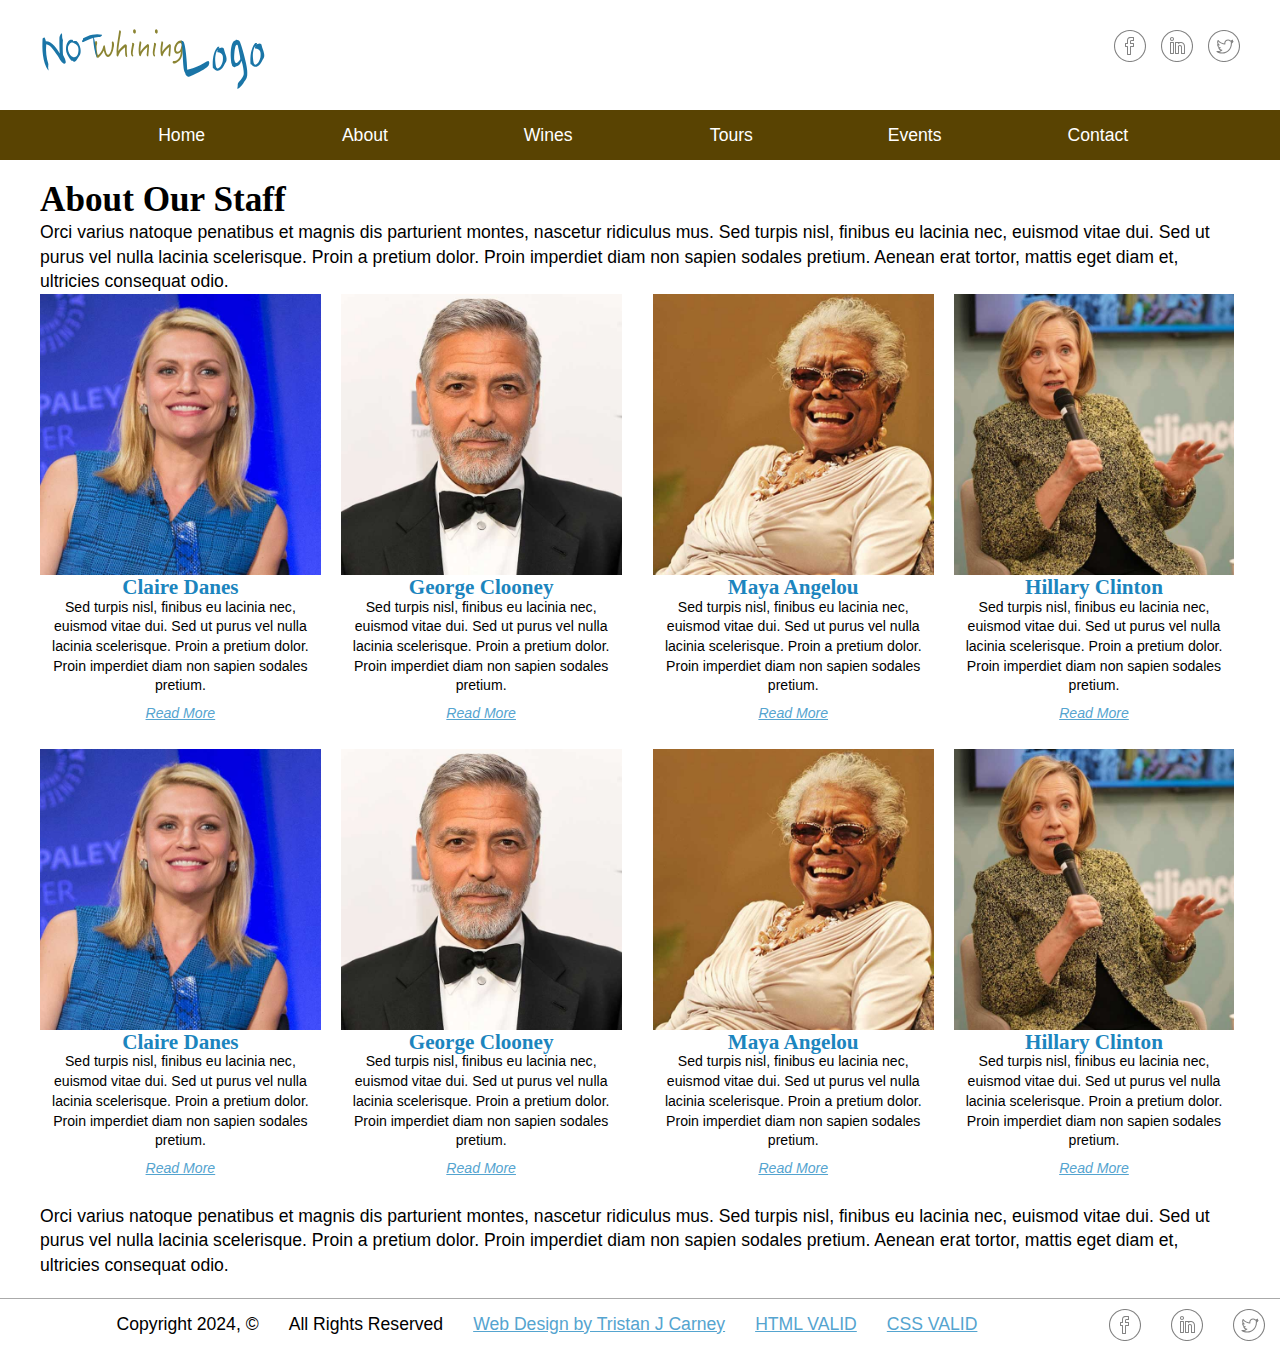
<file: winemobil/about.html>
<!DOCTYPE html>
<html lang="en">
<head>
    <meta charset="UTF-8">
    <meta http-equiv="X-UA-Compatible" content="IE=edge">
    <meta name="viewport" content="width=device-width, initial-scale=1.0">
    <title>Wine 1 Homepage</title>

    <link href="css/styles.css" type="text/css" rel="stylesheet">
</head>
<body class="about">

    <header>    
<a href="index.html">
<img id="logo" src="images/wine-logo.svg" alt="logo">
</a>

<ul class="social">
    <li><a href=""><img src="images/facebook.svg" alt="facebook"></a></li>
    <li><a href=""><img src="images/linkedin.svg" alt="linkedin"></a></li>
    <li><a href=""><img src="images/twitter.svg" alt="twitter"></a></li>
</ul>

</header>

<div id="navbar">
<nav>
<ul id="primary">
<li> <a href="index.html">Home</a></li>
<li> <a href="about.html">About</a></li>
<li> <a href="#">Wines</a>
<ul class="dropdown">
    <li> <a href="toulaine.html">Toulaine</a></li>
    <li> <a href="mccrea.html">McCrea</a></li>
    <li> <a href="something.html">SomeThing</a></li>
</ul>
</li>
<li> <a href="tours.html">Tours</a></li>
<li> <a href="events.html">Events</a></li>
<li> <a href="contact.html">Contact</a></li>
</ul>
</nav>
</div>
    <!-- end navbar -->
<!-- 
    <div id="hero">
        <picture>
            <source media="(min-width:1299px)" srcset="images/banner-big.jpg">
            <source media="(min-width:769px)" srcset="images/banner-med.jpg">
            <source media="(max-width:768px)" srcset="images/banner-small.jpg">
            <img src="images/banner.jpg" alt="wine">

        </picture>

    </div> -->
    <!-- end hero -->

<div id="wrapper">
<h1>About Our Staff</h1>
<p>Orci varius natoque penatibus et magnis dis parturient montes, nascetur ridiculus mus. Sed turpis nisl, finibus eu lacinia nec, euismod vitae dui. Sed ut purus vel nulla lacinia scelerisque. Proin a pretium dolor. Proin imperdiet diam non sapien sodales pretium. Aenean erat tortor, mattis eget diam et, ultricies consequat odio. </p>






<div class="row">
<div class="col8">
<div class="col4">
<img src="images/people/claire.jpg" alt="Claire">
<h2>Claire Danes</h2>
<p>Sed turpis nisl, finibus eu lacinia nec, euismod vitae dui. Sed ut purus vel nulla lacinia scelerisque. Proin a pretium dolor. Proin imperdiet diam non sapien sodales pretium.<span class="read"><a href="">Read More</a></span> </p>
    
</div>
<!-- close col 4 -->

<div class="col4">
<img src="images/people/george.jpg" alt="george">
<h2>George Clooney</h2>
<p>Sed turpis nisl, finibus eu lacinia nec, euismod vitae dui. Sed ut purus vel nulla lacinia scelerisque. Proin a pretium dolor. Proin imperdiet diam non sapien sodales pretium.  <span class="read"><a href="">Read More</a></span> </p>
</div>
<!-- close second col 4 -->
</div>
<!-- end col8 -->

<div class="col8">
<div class="col4">
<img src="images/people/maya.jpg" alt="maya">
<h2>Maya Angelou</h2>
<p>Sed turpis nisl, finibus eu lacinia nec, euismod vitae dui. Sed ut purus vel nulla lacinia scelerisque. Proin a pretium dolor. Proin imperdiet diam non sapien sodales pretium. <span class="read"><a href="">Read More</a></span> </p>


</div>
<!-- close third col 4 -->


<div class="col4">
<img src="images/people/hillary.jpg" alt="hillary">
<h2>Hillary Clinton</h2>
<p>Sed turpis nisl, finibus eu lacinia nec, euismod vitae dui. Sed ut purus vel nulla lacinia scelerisque. Proin a pretium dolor. Proin imperdiet diam non sapien sodales pretium. <span class="read"><a href="">Read More</a></span> </p>

</div>
<!-- close fourth col 4 -->

</div>

<!-- close 2nd col8 -->

</div>
<!-- end row -->

<div class="row">
    <div class="col8">
    <div class="col4">
    <img src="images/people/claire.jpg" alt="Claire">
    <h2>Claire Danes</h2>
    <p>Sed turpis nisl, finibus eu lacinia nec, euismod vitae dui. Sed ut purus vel nulla lacinia scelerisque. Proin a pretium dolor. Proin imperdiet diam non sapien sodales pretium.<span class="read"><a href="">Read More</a></span> </p>
        
    </div>
    <!-- close col 4 -->
    
    <div class="col4">
    <img src="images/people/george.jpg" alt="george">
    <h2>George Clooney</h2>
    <p>Sed turpis nisl, finibus eu lacinia nec, euismod vitae dui. Sed ut purus vel nulla lacinia scelerisque. Proin a pretium dolor. Proin imperdiet diam non sapien sodales pretium.  <span class="read"><a href="">Read More</a></span> </p>
    </div>
    <!-- close second col 4 -->
    </div>
    <!-- end col8 -->
    
    <div class="col8">
    <div class="col4">
    <img src="images/people/maya.jpg" alt="maya">
    <h2>Maya Angelou</h2>
    <p>Sed turpis nisl, finibus eu lacinia nec, euismod vitae dui. Sed ut purus vel nulla lacinia scelerisque. Proin a pretium dolor. Proin imperdiet diam non sapien sodales pretium.  <span class="read"><a href="">Read More</a></span> </p>
    
    
    </div>
    <!-- close third col 4 -->
    
    
    <div class="col4">
    <img src="images/people/hillary.jpg" alt="hillary">
    <h2>Hillary Clinton</h2>
    <p>Sed turpis nisl, finibus eu lacinia nec, euismod vitae dui. Sed ut purus vel nulla lacinia scelerisque. Proin a pretium dolor. Proin imperdiet diam non sapien sodales pretium.  <span class="read"><a href="">Read More</a></span> </p>
    
    </div>
    <!-- close fourth col 4 -->
    
    </div>
    
    <!-- close 2nd col8 -->
    
    </div>
    <!-- end row -->

    <p>Orci varius natoque penatibus et magnis dis parturient montes, nascetur ridiculus mus. Sed turpis nisl, finibus eu lacinia nec, euismod vitae dui. Sed ut purus vel nulla lacinia scelerisque. Proin a pretium dolor. Proin imperdiet diam non sapien sodales pretium. Aenean erat tortor, mattis eget diam et, ultricies consequat odio. </p>
    
</div>
<!-- end wrapper -->

<footer>
    <ul class="social">
        <li><a href=""><img src="images/facebook.svg" alt="facebook"></a></li>
        <li><a href=""><img src="images/linkedin.svg" alt="linkedin"></a></li>
        <li><a href=""><img src="images/twitter.svg" alt="twitter"></a></li>
    </ul> 

    <ul>
    <li>Copyright 2024, &copy;</li>
    <li>All Rights Reserved</li>
    <li><a href="#">Web Design by Tristan J Carney</a></li>
    <li> <a id="html-checker" href="#"> HTML VALID</a></li>
    <li> <a id="css-checker" href="#"> CSS VALID</a></li>
    </ul>

</footer>

<script>

document.getElementById("html-checker").setAttribute("href","https://validator.w3.org/nu/?doc=" + location.href);

 document.getElementById("css-checker").setAttribute("href","https://jigsaw.w3.org/css-validator/validator?uri=" + location.href);

     window.onscroll = function() {myFunction()};

 

var navbar = document.getElementById("navbar");

var sticky = navbar.offsetTop;



function myFunction() {

if (window.pageYOffset >= sticky) {

navbar.classList.add("sticky")

} else {

navbar.classList.remove("sticky");

}

}
</script>
</body>
</html>
</file>
<file: image-mapping/css/styles.css>
/* styles for image mapping basic html review*/


* {
    padding:0;
    margin:0;
    box-sizing: border-box;
}

body {
    background:beige;
}

header {
    height:200px;
    background: sandybrown;

}

img {
    max-width: 100%;
}


#wrapper {
/* width: 940px; */
max-width:1200px;
margin:20px auto;
overflow:hidden;
}

main {
/* width:580px; */
width:62%;
float:left;
position:relative;
margin-bottom:20px;
}

.map {
    background-image: url(../images/map-new.jpg);
    padding-bottom:60.08%;
    /* padding bottom = height divided by width */
    background-size: cover;

}

aside{
/* width:340px; */
width:35%;
float:right;
}


footer {
    height:50px;
    line-height:50px;
    border-top:1px solid #aaa;
    clear:both;

}

footer ul {
    display:flex;
    justify-content:center;
    list-style-type:none;

}

footer li {
    margin:0 15px;
}

svg {
    position:absolute;
    top:0;
    left:0;
}

.st0 {
    opacity:0.59;
    fill:#003F0A;
    stroke:#000000;
    stroke-miterlimit:10;
}

.special:hover  {
        fill:#156D00 !important;
}
 
h1 {
    width:62%;
    margin-bottom:20px ;
}


@media screen and (max-width:1140px) {

    #wrapper {
        margin:0 30px 0 30px;
    }

   header {
       margin-bottom:20px;
   }
}

@media screen and (max-width:800px) {
    body {
        background:lightblue;
    }

    main, aside {
        float:none;
        width:auto;
    }


    footer ul {
        flex-direction:column;
    }

    footer li {
        text-align:center;
        margin:0;
        line-height:1.3;
    }

    footer {
        height:auto;
        line-height:inherit;
        padding:7px 0;
        text-align:center;
    }
}
</file>
<file: travel/css/styles.css>
/* styles for my travel site */

* {
    padding:0;
    margin:0;
    box-sizing:border-box;
}

body {
    font: size 100%;
    font-family:Verdana, Geneva, Tahoma, sans-serif;
}

nav {
    position:fixed;
    width:100%;
    top:0;
    left:0;
}

img {
    width:100%;
}

#wrapper {
    max-width:1200px;
    margin:0 auto;
}

/* Add a black background color to the top navigation */
.topnav {
  background-color: #333;
  overflow: hidden;
}

.accent {
    font-weight:bold;
}

.topnav {
    background:#30A89C;
}

/* Style the links inside the navigation bar */
.topnav a {
  float: left;
  display: block;
  color: #f2f2f2;
  text-align: center;
  padding: 16px 16px 14px 16px;
  text-decoration: none;
  font-size: 17px;
}

/* Add an active class to highlight the current page */
.active {
  background-color: #04AA6D;
  color: white;
}

/* Hide the link that should open and close the topnav on small screens */
.topnav .icon {
  display: none;
}

/* Dropdown container - needed to position the dropdown content */
.dropdown {
  float: left;
  overflow: hidden;
}

/* Style the dropdown button to fit inside the topnav */
.dropdown .dropbtn {
  font-size: 17px;
  border: none;
  outline: none;
  color: white;
  padding: 16px 16px;
  background-color: inherit;
  font-family: inherit;
  margin: 0;
}

/* Style the dropdown content (hidden by default) */
.dropdown-content {
  display: none;
  position: absolute;
  background-color: #f9f9f9;
  min-width: 160px;
  box-shadow: 0px 8px 16px 0px rgba(0,0,0,0.2);
  z-index: 1;
}

/* Style the links inside the dropdown */
.dropdown-content a {
  float: none;
  color: black;
  padding: 12px 16px;
  text-decoration: none;
  display: block;
  text-align: left;
}

/* Add a dark background on topnav links and the dropdown button on hover */
.topnav a:hover, .dropdown:hover .dropbtn {
  background-color: #207068;
  color: white;
}

/* Add a grey background to dropdown links on hover */
.dropdown-content a:hover {
  background-color: #ddd;
  color: black;
}

/* Show the dropdown menu when the user moves the mouse over the dropdown button */
.dropdown:hover .dropdown-content {
  display: block;
}

/* typography */

.home h1, .home h2, .home blockquote {
    text-align:center;
}

/* When the screen is less than 600 pixels wide, hide all links, except for the first one ("Home"). Show the link that contains should open and close the topnav (.icon) */
@media screen and (max-width: 768px) {
  .topnav a:not(:first-child), .dropdown .dropbtn {
    display: none;
  }
  .topnav a.icon {
    float: right;
    display: block;
  }
}

/* The "responsive" class is added to the topnav with JavaScript when the user clicks on the icon. This class makes the topnav look good on small screens (display the links vertically instead of horizontally) */
@media screen and (max-width: 768px) {
  .topnav.responsive {position: relative;}
  .topnav.responsive a.icon {
    position: absolute;
    right: 0;
    top: 0;
  }
  .topnav.responsive a {
    float: none;
    display: block;
    text-align: left;
  }
  .topnav.responsive .dropdown {float: none;}
  .topnav.responsive .dropdown-content {position: relative;}
  .topnav.responsive .dropdown .dropbtn {
    display: block;
    width: 100%;
    text-align: left;
  }
}

@media screen and (min-width:769px) {
  


    .topnav {
        display:flex;
    }

    #logo {
        margin-right:auto;
        font-size:1.2em;
        padding:14px 0 14px 20px;
    }

    .row {
        display:flex;
    }

    .col8 {
        flex:1;
    }

    .col8:first-of-type {
        padding:0 3%;
    }

    .col8:last-of-type {
        padding:0 3% 0 0;
    }


}

@media screen and (min-width:1200px) {
    .col8-2 {
        display:flex;
    }
}
</file>
<file: wine/css/styles.css>
/* Styles for wine site */

* {
    padding: 0;
    margin: 0;
    box-sizing:border-box;
}

/* great for development */

img:not([alt]),
img[alt=""] {
border: 3px  dashed Red,
}

/* img {
    width:100%;
} */

body {
    font-size:100%;
    font-family:Verdana, Geneva, Tahoma, sans-serif;
}

header {
    /* width:940px */
    max-width:1200px;
    margin:0 auto;
    padding:20px 0 10px;
}

#logo {
    width:240px;
    float:left;
}


header .social {
    float:right;
    margin-top:10px;
}

header .social li {
    float:left;
    margin-left:15px;
    list-style-type:none;
}



.social {
    float:right;
    margin-top:10px; 
}

.social li {
    float:left;
    margin-left:15px;
    list-style-type:none;
}

#navbar {
    height: 50px;
    line-height:50px;
    background:#594302; 
    z-index: 5;
    clear:both;
}

nav {
    /* width:940px; */
    max-width:1100px;
    margin:0 auto;
}

nav a {
    color:#fff;
}

#primary > li {
    float:left;
    width:16.66%;
    list-style-type:none;
    text-align:center;
    position:relative;
}


#primary li a {
    text-decoration:none;
    display:block;
}

#primary li a:hover {
    background:#8C8303;
}

.dropdown {
    display:none;
}

#primary li:hover .dropdown {
    display:block;
    position:absolute;
    top:50px;
    background:#594302; 
    list-style-type:none;
    width:100%;
    white-space:nowrap;
   
}

#primary li:hover .dropdown a {
    
    padding:0 4px;
}


#hero {
    background:red;
}

#wrapper {
    /* width:940px; */
    max-width:1200px;
    margin:20px auto;
    clear:both;

}

main {
    width: 60%;
    padding:2%;
    float:left;

}

aside {
    width: 36.17%;
    float:right;
    margin-top:60px;
}

aside p {
    float:right;
}

.row {
margin-bottom:25px;
overflow:hidden;
clear:both;
}

.thirds {
/* width:300px; */
width:31.91%;
float:left;
margin-right:2.12%;
/* margin right 20px */
text-align:center;
padding:0 1.2%;
}

.thirds:last-of-type {
    margin-right: 0px;
}

.col8 {
    width:48.93%;
    float:left;

}

.col8:last-of-type {
    float:right;
}

.col4  {
    width:47.82%;
    float:left;
    margin-right:20px;
    text-align:center;
}

.col4:last-of-type {
    margin-right:0;

}

.read {
    display:block;
    text-align:center;
    margin-top:8px;
    font-style:italic;
}

.read a {
    color:#55A4CF;
}

footer {
    height:50px;
    line-height:50px;
    border-top:1px solid #aaa;
    clear:both;

}

footer ul {
    display:flex;
    justify-content:center;
    list-style-type:none;

}

footer li {
    margin:0 15px;
}

footer a {
    color:#55A4CF;
}

footer .social {
    display:none;
}

.sticky {
    position:fixed;
    width:100%;
    top:0;
    left:0;
}

img {
    max-width:100%;
    display:block;
}

.left {
    float:left;
    margin-right:30px;
}

.home h1 {
    text-align:center;
    font-size:3.4em;
    line-height:1.2;
    margin-bottom:0 6% 24px 6%;
    color:#8C8303;
}

h1 {
    font-size:2.8em;
    color:#8C8303;
    margin-bottom:10px;
}

h2 {
    font-size: 2em;
}

.home blockquote {
    text-align:center;
    font-size:1.6em;
    margin-bottom:10px;
    font-style:italic;
    padding:0 20px;
}

blockquote {
     font-size:1.6em;
     font-style:italic;
     border-left:10px solid tan;
     padding-left:20px;
     margin-bottom:20px;
}

h1, h2, h3, blockquote {
    font-family:'Times New Roman', Times, serif;
}

h2, h3 {
    color:#1C85BE;
}

h3 {
    font-size:1.6em;
    font-weight:200;
}

figcaption {
    background:tan;
    padding:8px;
    font-size:.875em;
}

aside p {
    font-size:.875em;
    line-height:1.5;
}

.thirds h2 {
    font-size:1.8em;

}

.col4 h2 {
    margin-bottom:2px;
}

h2, h3 {
    color:#1C85bE;
    margin-bottom: 7px;

}
p {
    line-height:1.4;
}

.third p, .col4 {
    font-size:.8em;
    line-height: 1.2em;;
}

/* MEDIA QUERIES */

@media screen and (min-width:1400px) {

    body {
        background:lightgoldenrodyellow;
        font-size: 115%;

    }
}

@media screen and (max-width: 1399px) {
    body {
        font-size:110%;
    }
}

@media screen and (max-width:1240px) {

    body {
        background:yellow;
        font-size:105%;

    }

    header {
        margin: 0 20px;
    }

    #wrapper {
        margin: 20px;
    }
}

@media screen and (max-width:1000px) {

    body {
        background:lightblue;
        font-size:91%;
    }

    .thirds {
        padding:0 .5%;
        }

    .col8 {
        width:auto;
        float:none;
    }
}

@media screen and (max-width:800px) {

    body {
        background:lightgrey;
    }

    .thirds {
        /* width:300px; */
        width:auto;
        float:none;
        margin-right:0;
        /* margin right 20px */
        text-align:center;
        padding:1.2%;
    }

    #logo {
        width:240px;
        display:block;
        margin:0 auto;
        float:left;
    }

   header .social {
    display:none;
    }

    aside, main {
        float:none;
        width:auto;
    }


   footer .social {
        display:block;
        margin-top:15px;
        float:none;
    }
 
    footer {
        height:auto;
        line-height:inherit;
        padding:7px 0;
    
    }
    
    footer ul {
        flex-direction:column;
    }
    
    footer li {
        margin:0 15px;
    }

    main {
        width:54%; 
    }

    aside {
        width:42%;
    }

    .left {
        width:200px;
        margin-right:20px;
    }

    .social {
        display:flex;
        margin-top:15px;

    }



}

    

@media screen and (max-width:700px) {

        body {
            background:lightgreen;
        }

        .col4 {
            width:auto;
            float:none;
        }

        main, aside {

            float:none;
            width:auto;
        }

        figure img {
            margin:0 auto;
        
        }

        aside p{
            font-size:1em;
        }

       

        
    }
</file>
<file: wine2/css/styles.css>
/* Styles for wine site */

* {
    padding: 0;
    margin: 0;
    box-sizing:border-box;
}

/* great for development */

img:not([alt]),
img[alt=""] {
border: 3px  dashed Red,
}

img {
    max-width:100%;
}

body {
    font-size:100%;
    font-family:Verdana, Geneva, Tahoma, sans-serif;
}

header {
    /* width:940px */
    max-width:1100px;
    margin:0 auto;
    padding:20px 0 10px;
}

#logo {
    width:240px;
}

.social {
    float:right;
    margin-top:10px; 
}

.social li {
    float:left;
    margin-left:15px;
    list-style-type:none;
}

footer .social {
    display:none;
}

footer ul {
    display:row;
}

.nav-button { display: none; } /* hide the navigation button by default */

#navbar {
    height: 50px;
    line-height:50px;
    background:brown; 
    z-index: 5;
}

nav {
    /* width:940px; */
    max-width:1100px;
    margin:0 auto;
}

nav ul li {

    width:16.66%;
    float:left;
    text-align:center;
    list-style-type:none;
    position:relative;
}

nav ul li.parent > a:after {
	content: "▼";
	color: rgba(255,255,255,.5);
	margin-left:10px;
}


nav ul li  ul {
    display:none;
}

nav ul li:hover ul {
    display:block;
    position:absolute;
    top:50px;
    left:0;
    background:brown;
    width:100%;
}

nav ul li:hover ul li {
   white-space: nowrap;
   float:none;
   width:100%;
}



nav a {
    color:#fff;
    display: block;
    text-decoration:none;

}

nav a:hover {
    background:maroon;
}


#hero {
    background:red;
}

#wrapper {
    /* width:940px; */
    max-width:1100px;
    margin:20px auto;
}

.row {
margin-bottom:25px;
overflow:hidden;
}

.thirds {
/* width:300px; */
width:31.91%;
float:left;
margin-right:2.12%;
text-align:center;
padding:1.2%;
}

.thirds:last-of-type {
    margin-right: 0px;
}

.read {
    display:block;
    text-align:center;
    margin-top:8px;
    font-style:italic;
}

footer {
    height:50px;
    line-height:50px;
    border-top:1px solid #aaa;
    clear:both;
}

footer ul {
    display:flex;
    justify-content:center;
    list-style-type:none;

}

footer li {
    margin:0 15px;
}

footer a {
	color:#55A4CF;
}

.sticky {
	position:fixed;
	width:100%;
	top:0;
	left:0;
}

.home h1 {
    text-align:center;
    font-size:3.2em;
    line-height:1.2;
    margin-bottom:10px;
}

.home blockquote {
    text-align:center;
    font-size:1.2em;
    margin-bottom:10px;
    font-style:italic;
}

h1, h2, h3, blockquote {
    font-family:'Times New Roman', Times, serif;
}

p {
    line-height:1.4;
}

.third p {
    font-size:.8em;
    line-height: 1.2em;;
}



@media screen and (max-width: 700px) {

    #navbar {
        height: auto;
        line-height:inherit;
    }

    nav ul li {

        width:auto;
        float:none;
        text-align:left;
    }

    nav ul li:hover ul {
        position:static;
        top:0;
        left:0; 
    }
    

	/* Navigation Button
	-------------------------------------------------------- */

	.nav-button {
		display: block;
		position: absolute;
		top: 7px;
		left: 7px;
		width: 50px;
		height: 35px;
		background: url('../images/menu-icon-large.png'), linear-gradient(to bottom, rgba(0,0,0,0), rgba(0,0,0,.2));
		background-position: center center;
		background-repeat: no-repeat;
		background-size: 21px, 100%;
		cursor: pointer;
		border: 0 none;
		border-bottom: 1px solid rgba(255,255,255,.1);
		box-shadow: 0 0 4px rgba(0,0,0,.7) inset;
		border-radius: 5px;
		z-index: 999;
		text-indent: -9999px;
	}
	.nav-button:hover {
		background-color: rgba(0,0,0,.1);
	}
	.nav-button.open {
		background: url('../images/close-icon-large.png'), linear-gradient(to bottom, rgba(0,0,0,0), rgba(0,0,0,.2));
		background-position: center center;
		background-repeat: no-repeat;
		background-size: 21px, 100%;
	}

	/* Navigation Bar
	-------------------------------------------------------- */

	body { padding-top: 50px; }

	.primary-nav {
		width: 100%;
		float: none;
		background-color: brown; /* change the menu color */
		background-image: linear-gradient(to bottom, rgba(0,0,0,0), rgba(0,0,0,.2));
		display: block;
		height: 50px;
		margin: 0;
		padding: 0;
		overflow: hidden;
		box-shadow: 0 1px 2px rgba(0,0,0,.6);
		position: absolute;
		top: 0px;
		left: 0px;
		z-index: 998;
		clear: both;
	}
	.primary-nav li {
		display: none;
		width: 100%;
		font-family: Arial;
	}
	.primary-nav li a {
		display: block;
		width: 100%;
		padding: 10px 5%;
		font-size: 14px;
		font-weight: bold;
		text-shadow: -1px -1px 0 rgba(0,0,0,.15);
		color: white;
		text-decoration: none;
		border-bottom: 1px solid rgba(0,0,0,.2);
		border-top: 1px solid rgba(255,255,255,.1);
	}
	.primary-nav li a:hover {
		background-color: rgba(0,0,0,.5);
		border-top-color: transparent;
	}
	.primary-nav > li:first-child {
		border-top: 1px solid rgba(0,0,0,.2);
	}

	/* Toggle the navigation bar open  */

	.primary-nav.open {
		height: auto;
		padding-top: 50px;
	}
	.primary-nav.open li {
		display: block;
	}

	/* Submenus – optional .parent class indicates dropdowns */

	.primary-nav > li:hover > a {
		background: rgba(0,0,0,.5);
		border-bottom-color: transparent;
	}
	.primary-nav li.parent > a:after {
		content: "▼";
		color: rgba(255,255,255,.5);
		float: right;
	}
	.primary-nav li.parent > a:hover {
		background: rgba(0,0,0,.75);
	}
	.primary-nav li ul {
		display: none;
		background: rgba(0,0,0,.5);
		border-top: 0 none;
		padding: 0;
	}
	.primary-nav li ul a {
		border: 0 none;
		font-size: 12px;
		padding: 10px 5%;
		font-weight: normal;
	}
	.primary-nav li:hover ul {
		display: block;
		border-top: 0 none;
	}



} /* End Mobile Styles */


/* MEDIA QUERIES */

@media screen and (min-width:1400px) {

    body {
        font-size: 115%;

    }
}

@media screen and (max-width: 1399px) {
    body {
        font-size:110%;
    }
}

@media screen and (max-width:1240px) {

    body {
        font-size:105%;

    }

    header {
        margin: 0 20px;
    }

    #wrapper {
        margin: 20px;
    }
}

@media screen and (max-width:1000px) {

    body {
        font-size:91%;
    }

    .thirds {
        padding:0 .5%;
        }

    .col8 {
        width:auto;
        float:none;
    }
}

@media screen and (max-width:800px) {

   

    .thirds {
        /* width:300px; */
        width:auto;
        float:none;
        margin-right:0;
        /* margin right 20px */
        text-align:center;
        padding:1.2%;
    }

    #logo {
        width:240px;
        display:block;
        margin:0 auto;
    }

   header .social {
    display:none;
    }

    footer .social {
        display:block;
        margin-top:15px;
        float:none;
    }
 
    footer {
        height:auto;
        line-height:inherit;
        padding:7px 0;
    
    }
    
    
    
    footer li {
        margin:0 15px;
    }

    .social {
        display:flex;
        margin-top:15px;

    }


}

    

@media screen and (max-width:700px) {

        .col4 {
            width:auto;
            float:none;
        
        }
    }
</file>
<file: winemobil/css/styles.css>
/* Styles for wine site */

* {
    padding: 0;
    margin: 0;
    box-sizing:border-box;
}

/* great for development */

img:not([alt]),
img[alt=""] {
border: 3px  dashed Red,
}

img {
    width:100%;
}

body {
    font-size:100%;
    font-family:Verdana, Geneva, Tahoma, sans-serif;
}

header {
    /* width:940px */
    max-width:1200px;
    margin:0 auto;
    padding:20px 0 10px;
}

#logo {
    width:240px;
}


header .social {
    float:right;
    margin-top:10px;
}

header .social li {
    float:left;
    margin-left:15px;
    list-style-type:none;
}



.social {
    float:right;
    margin-top:10px; 
}

.social li {
    float:left;
    margin-left:15px;
    list-style-type:none;
}

#navbar {
    height: 50px;
    line-height:50px;
    background:#594302; 
    z-index: 5;
}

nav {
    /* width:940px; */
    max-width:1100px;
    margin:0 auto;
}

nav a {
    color:#fff;
}

#primary > li {
    float:left;
    width:16.66%;
    list-style-type:none;
    text-align:center;
    position:relative;
}


#primary li a {
    text-decoration:none;
    display:block;
}

#primary li a:hover {
    background:#8C8303;
}

.dropdown {
    display:none;
}

#primary li:hover .dropdown {
    display:block;
    position:absolute;
    top:50px;
    background:#594302; 
    list-style-type:none;
    width:100%;
    white-space:nowrap;
   
}

#primary li:hover .dropdown a {
    
    padding:0 4px;
}


#hero {
    background:red;
}

#wrapper {
    /* width:940px; */
    max-width:1200px;
    margin:20px auto;

}

.row {
margin-bottom:25px;
overflow:hidden;
}

.thirds {
/* width:300px; */
width:31.91%;
float:left;
margin-right:2.12%;
/* margin right 20px */
text-align:center;
padding:0 1.2%;
}

.thirds:last-of-type {
    margin-right: 0px;
}

.col8 {
    width:48.93%;
    float:left;

}

.col8:last-of-type {
    float:right;
}

.col4  {
    width:47.82%;
    float:left;
    margin-right:20px;
    text-align:center;
}

.col4:last-of-type {
    margin-right:0;

}

.read {
    display:block;
    text-align:center;
    margin-top:8px;
    font-style:italic;
}

.read a {
    color:#55A4CF;
}

footer {
    height:50px;
    line-height:50px;
    border-top:1px solid #aaa;
    clear:both;

}

footer ul {
    display:flex;
    justify-content:center;
    list-style-type:none;

}

footer li {
    margin:0 15px;
}

footer a {
    color:#55A4CF;
}

.sticky {
    position:fixed;
    top:0;
    left:0;
}

img {
    max-width:100%;
}

.home h1 {
    text-align:center;
    font-size:3.4em;
    line-height:1.2;
    margin-bottom:0 6% 24px 6%;
    color:#8C8303;
}

.home blockquote {
    text-align:center;
    font-size:1.6em;
    margin-bottom:10px;
    font-style:italic;
    padding:0 20px;
}

h1, h2, h3, blockquote {
    font-family:'Times New Roman', Times, serif;
}

h2, h3 {
    color:#1C85BE;
}

.thirds h2 {
    font-size:1.8em;

}

.col4 h2 {
    margin-bottom:2px;
}

h2, h3 {
    color:#1C85bE;
    margin-bottom: 7px;

}
p {
    line-height:1.4;
}

.third p, .col4 {
    font-size:.8em;
    line-height: 1.2em;;
}

/* MEDIA QUERIES */

@media screen and (min-width:1400px) {

    body {
        background:lightgoldenrodyellow;
        font-size: 115%;

    }
}

@media screen and (max-width: 1399px) {
    body {
        font-size:110%;
    }
}

@media screen and (max-width:1240px) {

    body {
        background:yellow;
        font-size:105%;

    }

    header {
        margin: 0 20px;
    }

    #wrapper {
        margin: 20px;
    }
}

@media screen and (max-width:1000px) {

    body {
        background:lightblue;
        font-size:91%;
    }

    .thirds {
        padding:0 .5%;
        }
}

@media screen and (max-width:800px) {

    body {
        background:lightgrey;
    }

    .thirds {
        /* width:300px; */
        width:auto;
        float:none;
        margin-right:0;
        /* margin right 20px */
        text-align:center;
        padding:1.2%;
    }

    #logo {
        width:240px;
        display:block;
        margin:0 auto;
    }

   header .social {
    display:none;
    }


   footer .social {
        display:flex;
        margin-top:15px;
    }
 
    footer {
        height:auto;
        line-height:inherit;
        clear:both;
    
    }
    
    footer ul {
        display:flex;
        justify-content:center;
        list-style-type:none;
    
    }
    
    footer li {
        margin:0 15px;
    }

    .social {
        display:flex;
        margin-top:15px;

    }


}

    

@media screen and (max-width:700px) {

        body {
            background:lightgreen;
        }
    }
</file>
